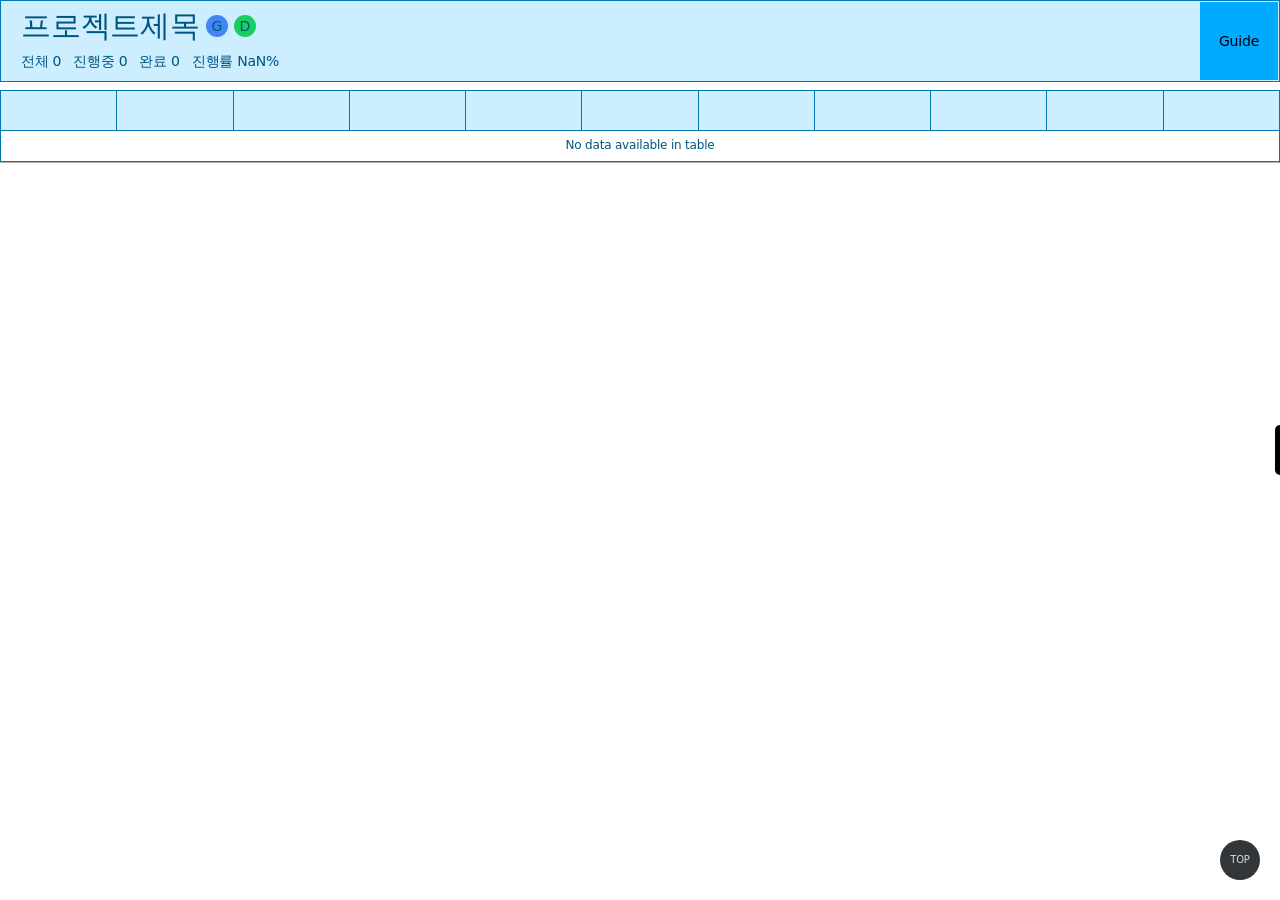
<file: guide/cl.html>
<!DOCTYPE html>
<html lang="ko" class="cl-default">

<head>
  <meta name="viewport" content="width=device-width, initial-scale=1.0, maximum-scale=1.0, minimum-scale=1.0, user-scalable=no, viewport-fit=cover" />
  <meta http-equiv="X-UA-Compatible" content="IE=Edge" />
  <meta charset="utf-8" />
  <title>코딩리스트</title>
  <meta name="keywords" content="" />
  <meta name="description" content="" />
  <meta property="og:title" content="" />
  <meta property="og:url" content="" />
  <meta property="og:image" content="" />
  <meta property="og:description" content="" />
  <link rel="shortcut icon" type="image/x-icon" href="/favicon.ico" />
  <link href="assets/styles/codinglist.css" type="text/css" rel="stylesheet" />
</head>

<body id="cl-content-top">
  <!-- <input id="sql" type="text" value="select *"/>
    <input id="go" type="button" value="Query"/> -->
  <div class="cl-info-area">
    <h1 class="project-tit">
      프로젝트제목
      <a href="스크립트로링크삽입" class="cp-google-link" target="_blank" title="Google Sheet"> G </a>
      <a href="http://uxdev.etribe.co.kr/uxdevLinkFolder/cl.html" class="cp-uxdev-link" target="_blank" title="UX-DEV"> D </a>
    </h1>
    <div class="cl-info-group">
      <span class="cl-info">전체</span>
      <span class="cl-info ui-all-number"></span>
      <span class="cl-info">진행중</span>
      <span class="cl-info ui-ing-number"></span>
      <span class="cl-info">완료</span>
      <span class="cl-info ui-end-number"></span>
      <span class="cl-info">진행률</span>
      <span class="cl-info ui-percent-number"></span>
    </div>
    <a href="pages/components/component.html" class="cp-guide">Guide</a>
  </div>

  <!-- s: 테이블 데이터 연동 영역 -->
  <div id="table-container">
    <table id="statistics" class="cl-table-data"></table>
  </div>
  <!-- e: 테이블 데이터 연동 영역 -->

  <!-- s: preview 영역 -->
  <div class="frame-preview">
    <div class="frame-wrap">
      <div class="frame-head">
        <a class="frame-page" href="#none" target="_blank"></a>
        <div class="frame-sort">
          <select>
            <option value="375*629">iPhone 12 Mini</option>
            <option value="375*667" selected>iPhone 6/7/8</option>
            <option value="414*736">iPhone 6/7/8 Plus</option>
            <option value="375*812">iPhone X</option>
            <option value="360*640">Galaxy S5</option>
          </select>
          <p class="frame-size">375 X 667</p>
        </div>
      </div>
      <div class="frame-inner" style="width: 375px; height: 667px">
        <iframe src="" frameborder="0">미리보기 화면</iframe>
      </div>
    </div>
    <button class="frame-toggle" type="button">
      <span class="hide-txt">창 닫기</span>
    </button>
  </div>
  <!-- e: preview 영역 -->

  <a href="#cl-content-top" class="btn-cl-top">TOP</a>

  <div class="dimm"></div>
  <script src="assets/scripts/codinglist.js"></script>
</body>

</html>
</file>
<file: guide/assets/styles/codinglist.css>
@charset "UTF-8";
/*
Copyright (c) 2021 Kil Hyung-jin, with Reserved Font Name Pretendard.
https://github.com/orioncactus/pretendard

This Font Software is licensed under the SIL Open Font License, Version 1.1.
This license is copied below, and is also available with a FAQ at:
http://scripts.sil.org/OFL
*/
/* [오뮤다] */
@font-face {
  font-family: "omyu_pretty";
  src: url("https://fastly.jsdelivr.net/gh/projectnoonnu/noonfonts_2304-01@1.0/omyu_pretty.woff2") format("woff2");
  font-weight: normal;
  font-style: normal;
}
/* [0] */
@font-face {
  font-family: "Pretendard Variable";
  font-style: normal;
  font-display: swap;
  font-weight: 45 920;
  src: url(../../../assets/fonts/PretendardVariable.subset.0.woff2) format("woff2-variations");
  unicode-range: U+f9ca-fa0b, U+ff03-ff05, U+ff07, U+ff0a-ff0b, U+ff0d-ff19, U+ff1b, U+ff1d, U+ff20-ff5b, U+ff5d, U+ffe0-ffe3, U+ffe5-ffe6;
}
/* [1] */
@font-face {
  font-family: "Pretendard Variable";
  font-style: normal;
  font-display: swap;
  font-weight: 45 920;
  src: url(../../../assets/fonts/PretendardVariable.subset.1.woff2) format("woff2-variations");
  unicode-range: U+d723-d728, U+d72a-d733, U+d735-d748, U+d74a-d74f, U+d752-d753, U+d755-d757, U+d75a-d75f, U+d762-d764, U+d766-d768, U+d76a-d76b, U+d76d-d76f, U+d771-d787, U+d789-d78b, U+d78d-d78f, U+d791-d797, U+d79a, U+d79c, U+d79e-d7a3, U+f900-f909, U+f90b-f92e;
}
/* [2] */
@font-face {
  font-family: "Pretendard Variable";
  font-style: normal;
  font-display: swap;
  font-weight: 45 920;
  src: url(../../../assets/fonts/PretendardVariable.subset.2.woff2) format("woff2-variations");
  unicode-range: U+d679-d68b, U+d68e-d69e, U+d6a0, U+d6a2-d6a7, U+d6a9-d6c3, U+d6c6-d6c7, U+d6c9-d6cb, U+d6cd-d6d3, U+d6d5-d6d6, U+d6d8-d6e3, U+d6e5-d6e7, U+d6e9-d6fb, U+d6fd-d717, U+d719-d71f, U+d721-d722;
}
/* [3] */
@font-face {
  font-family: "Pretendard Variable";
  font-style: normal;
  font-display: swap;
  font-weight: 45 920;
  src: url(../../../assets/fonts/PretendardVariable.subset.3.woff2) format("woff2-variations");
  unicode-range: U+d5bc-d5c7, U+d5ca-d5cb, U+d5cd-d5cf, U+d5d1-d5d7, U+d5d9-d5da, U+d5dc, U+d5de-d5e3, U+d5e6-d5e7, U+d5e9-d5eb, U+d5ed-d5f6, U+d5f8, U+d5fa-d5ff, U+d602-d603, U+d605-d607, U+d609-d60f, U+d612-d613, U+d616-d61b, U+d61d-d637, U+d63a-d63b, U+d63d-d63f, U+d641-d647, U+d64a-d64c, U+d64e-d653, U+d656-d657, U+d659-d65b, U+d65d-d666, U+d668, U+d66a-d678;
}
/* [4] */
@font-face {
  font-family: "Pretendard Variable";
  font-style: normal;
  font-display: swap;
  font-weight: 45 920;
  src: url(../../../assets/fonts/PretendardVariable.subset.4.woff2) format("woff2-variations");
  unicode-range: U+d507, U+d509-d50b, U+d50d-d513, U+d515-d53b, U+d53e-d53f, U+d541-d543, U+d545-d54c, U+d54e, U+d550, U+d552-d557, U+d55a-d55b, U+d55d-d55f, U+d561-d564, U+d566-d567, U+d56a, U+d56c, U+d56e-d573, U+d576-d577, U+d579-d583, U+d585-d586, U+d58a-d5a4, U+d5a6-d5bb;
}
/* [5] */
@font-face {
  font-family: "Pretendard Variable";
  font-style: normal;
  font-display: swap;
  font-weight: 45 920;
  src: url(../../../assets/fonts/PretendardVariable.subset.5.woff2) format("woff2-variations");
  unicode-range: U+d464-d477, U+d47a-d47b, U+d47d-d47f, U+d481-d487, U+d489-d48a, U+d48c, U+d48e-d4e7, U+d4e9-d503, U+d505-d506;
}
/* [6] */
@font-face {
  font-family: "Pretendard Variable";
  font-style: normal;
  font-display: swap;
  font-weight: 45 920;
  src: url(../../../assets/fonts/PretendardVariable.subset.6.woff2) format("woff2-variations");
  unicode-range: U+d3bf-d3c7, U+d3ca-d3cf, U+d3d1-d3eb, U+d3ee-d3ef, U+d3f1-d3f3, U+d3f5-d3fb, U+d3fd-d400, U+d402-d45b, U+d45d-d463;
}
/* [7] */
@font-face {
  font-family: "Pretendard Variable";
  font-style: normal;
  font-display: swap;
  font-weight: 45 920;
  src: url(../../../assets/fonts/PretendardVariable.subset.7.woff2) format("woff2-variations");
  unicode-range: U+d2ff, U+d302-d304, U+d306-d30b, U+d30f, U+d311-d313, U+d315-d31b, U+d31e, U+d322-d324, U+d326-d327, U+d32a-d32b, U+d32d-d32f, U+d331-d337, U+d339-d33c, U+d33e-d37b, U+d37e-d37f, U+d381-d383, U+d385-d38b, U+d38e-d390, U+d392-d397, U+d39a-d39b, U+d39d-d39f, U+d3a1-d3a7, U+d3a9-d3aa, U+d3ac, U+d3ae-d3b3, U+d3b5-d3b7, U+d3b9-d3bb, U+d3bd-d3be;
}
/* [8] */
@font-face {
  font-family: "Pretendard Variable";
  font-style: normal;
  font-display: swap;
  font-weight: 45 920;
  src: url(../../../assets/fonts/PretendardVariable.subset.8.woff2) format("woff2-variations");
  unicode-range: U+d257-d27f, U+d281-d29b, U+d29d-d29f, U+d2a1-d2ab, U+d2ad-d2b7, U+d2ba-d2bb, U+d2bd-d2bf, U+d2c1-d2c7, U+d2c9-d2ef, U+d2f2-d2f3, U+d2f5-d2f7, U+d2f9-d2fe;
}
/* [9] */
@font-face {
  font-family: "Pretendard Variable";
  font-style: normal;
  font-display: swap;
  font-weight: 45 920;
  src: url(../../../assets/fonts/PretendardVariable.subset.9.woff2) format("woff2-variations");
  unicode-range: U+d1b4, U+d1b6-d1f3, U+d1f5-d22b, U+d22e-d22f, U+d231-d233, U+d235-d23b, U+d23d-d240, U+d242-d256;
}
/* [10] */
@font-face {
  font-family: "Pretendard Variable";
  font-style: normal;
  font-display: swap;
  font-weight: 45 920;
  src: url(../../../assets/fonts/PretendardVariable.subset.10.woff2) format("woff2-variations");
  unicode-range: U+d105-d12f, U+d132-d133, U+d135-d137, U+d139-d13f, U+d141-d142, U+d144, U+d146-d14b, U+d14e-d14f, U+d151-d153, U+d155-d15b, U+d15e-d187, U+d189-d19f, U+d1a2-d1a3, U+d1a5-d1a7, U+d1a9-d1af, U+d1b2-d1b3;
}
/* [11] */
@font-face {
  font-family: "Pretendard Variable";
  font-style: normal;
  font-display: swap;
  font-weight: 45 920;
  src: url(../../../assets/fonts/PretendardVariable.subset.11.woff2) format("woff2-variations");
  unicode-range: U+d04b-d04f, U+d051-d057, U+d059-d06b, U+d06d-d06f, U+d071-d073, U+d075-d07b, U+d07e-d0a3, U+d0a6-d0a7, U+d0a9-d0ab, U+d0ad-d0b3, U+d0b6, U+d0b8, U+d0ba-d0bf, U+d0c2-d0c3, U+d0c5-d0c7, U+d0c9-d0cf, U+d0d2, U+d0d6-d0db, U+d0de-d0df, U+d0e1-d0e3, U+d0e5-d0eb, U+d0ee-d0f0, U+d0f2-d104;
}
/* [12] */
@font-face {
  font-family: "Pretendard Variable";
  font-style: normal;
  font-display: swap;
  font-weight: 45 920;
  src: url(../../../assets/fonts/PretendardVariable.subset.12.woff2) format("woff2-variations");
  unicode-range: U+cfa2-cfc3, U+cfc5-cfdf, U+cfe2-cfe3, U+cfe5-cfe7, U+cfe9-cff4, U+cff6-cffb, U+cffd-cfff, U+d001-d003, U+d005-d017, U+d019-d033, U+d036-d037, U+d039-d03b, U+d03d-d04a;
}
/* [13] */
@font-face {
  font-family: "Pretendard Variable";
  font-style: normal;
  font-display: swap;
  font-weight: 45 920;
  src: url(../../../assets/fonts/PretendardVariable.subset.13.woff2) format("woff2-variations");
  unicode-range: U+cef0-cef3, U+cef6, U+cef9-ceff, U+cf01-cf03, U+cf05-cf07, U+cf09-cf0f, U+cf11-cf12, U+cf14-cf1b, U+cf1d-cf1f, U+cf21-cf2f, U+cf31-cf53, U+cf56-cf57, U+cf59-cf5b, U+cf5d-cf63, U+cf66, U+cf68, U+cf6a-cf6f, U+cf71-cf84, U+cf86-cf8b, U+cf8d-cfa1;
}
/* [14] */
@font-face {
  font-family: "Pretendard Variable";
  font-style: normal;
  font-display: swap;
  font-weight: 45 920;
  src: url(../../../assets/fonts/PretendardVariable.subset.14.woff2) format("woff2-variations");
  unicode-range: U+ce3c-ce57, U+ce5a-ce5b, U+ce5d-ce5f, U+ce61-ce67, U+ce6a, U+ce6c, U+ce6e-ce73, U+ce76-ce77, U+ce79-ce7b, U+ce7d-ce83, U+ce85-ce88, U+ce8a-ce8f, U+ce91-ce93, U+ce95-ce97, U+ce99-ce9f, U+cea2, U+cea4-ceab, U+cead-cee3, U+cee6-cee7, U+cee9-ceeb, U+ceed-ceef;
}
/* [15] */
@font-face {
  font-family: "Pretendard Variable";
  font-style: normal;
  font-display: swap;
  font-weight: 45 920;
  src: url(../../../assets/fonts/PretendardVariable.subset.15.woff2) format("woff2-variations");
  unicode-range: U+cd92-cd93, U+cd96-cd97, U+cd99-cd9b, U+cd9d-cda3, U+cda6-cda8, U+cdaa-cdaf, U+cdb1-cdc3, U+cdc5-cdcb, U+cdcd-cde7, U+cde9-ce03, U+ce05-ce1f, U+ce22-ce34, U+ce36-ce3b;
}
/* [16] */
@font-face {
  font-family: "Pretendard Variable";
  font-style: normal;
  font-display: swap;
  font-weight: 45 920;
  src: url(../../../assets/fonts/PretendardVariable.subset.16.woff2) format("woff2-variations");
  unicode-range: U+ccef-cd07, U+cd0a-cd0b, U+cd0d-cd1a, U+cd1c, U+cd1e-cd2b, U+cd2d-cd5b, U+cd5d-cd77, U+cd79-cd91;
}
/* [17] */
@font-face {
  font-family: "Pretendard Variable";
  font-style: normal;
  font-display: swap;
  font-weight: 45 920;
  src: url(../../../assets/fonts/PretendardVariable.subset.17.woff2) format("woff2-variations");
  unicode-range: U+cc3f-cc43, U+cc46-cc47, U+cc49-cc4b, U+cc4d-cc53, U+cc55-cc58, U+cc5a-cc5f, U+cc61-cc97, U+cc9a-cc9b, U+cc9d-cc9f, U+cca1-cca7, U+ccaa, U+ccac, U+ccae-ccb3, U+ccb6-ccb7, U+ccb9-ccbb, U+ccbd-cccf, U+ccd1-cce3, U+cce5-ccee;
}
/* [18] */
@font-face {
  font-family: "Pretendard Variable";
  font-style: normal;
  font-display: swap;
  font-weight: 45 920;
  src: url(../../../assets/fonts/PretendardVariable.subset.18.woff2) format("woff2-variations");
  unicode-range: U+cb91-cbd3, U+cbd5-cbe3, U+cbe5-cc0b, U+cc0e-cc0f, U+cc11-cc13, U+cc15-cc1b, U+cc1d-cc20, U+cc23-cc27, U+cc2a-cc2b, U+cc2d, U+cc2f, U+cc31-cc37, U+cc3a, U+cc3c;
}
/* [19] */
@font-face {
  font-family: "Pretendard Variable";
  font-style: normal;
  font-display: swap;
  font-weight: 45 920;
  src: url(../../../assets/fonts/PretendardVariable.subset.19.woff2) format("woff2-variations");
  unicode-range: U+caf4-cb47, U+cb4a-cb90;
}
/* [20] */
@font-face {
  font-family: "Pretendard Variable";
  font-style: normal;
  font-display: swap;
  font-weight: 45 920;
  src: url(../../../assets/fonts/PretendardVariable.subset.20.woff2) format("woff2-variations");
  unicode-range: U+ca4a-ca4b, U+ca4e-ca4f, U+ca51-ca53, U+ca55-ca5b, U+ca5d-ca60, U+ca62-ca83, U+ca85-cabb, U+cabe-cabf, U+cac1-cac3, U+cac5-cacb, U+cacd-cad0, U+cad2, U+cad4-cad8, U+cada-caf3;
}
/* [21] */
@font-face {
  font-family: "Pretendard Variable";
  font-style: normal;
  font-display: swap;
  font-weight: 45 920;
  src: url(../../../assets/fonts/PretendardVariable.subset.21.woff2) format("woff2-variations");
  unicode-range: U+c996-c997, U+c99a-c99c, U+c99e-c9bf, U+c9c2-c9c3, U+c9c5-c9c7, U+c9c9-c9cf, U+c9d2, U+c9d4, U+c9d7-c9d8, U+c9db, U+c9de-c9df, U+c9e1-c9e3, U+c9e5-c9e6, U+c9e8-c9eb, U+c9ee-c9f0, U+c9f2-c9f7, U+c9f9-ca0b, U+ca0d-ca28, U+ca2a-ca49;
}
/* [22] */
@font-face {
  font-family: "Pretendard Variable";
  font-style: normal;
  font-display: swap;
  font-weight: 45 920;
  src: url(../../../assets/fonts/PretendardVariable.subset.22.woff2) format("woff2-variations");
  unicode-range: U+c8e9-c8f4, U+c8f6-c8fb, U+c8fe-c8ff, U+c901-c903, U+c905-c90b, U+c90e-c910, U+c912-c917, U+c919-c92b, U+c92d-c94f, U+c951-c953, U+c955-c96b, U+c96d-c973, U+c975-c987, U+c98a-c98b, U+c98d-c98f, U+c991-c995;
}
/* [23] */
@font-face {
  font-family: "Pretendard Variable";
  font-style: normal;
  font-display: swap;
  font-weight: 45 920;
  src: url(../../../assets/fonts/PretendardVariable.subset.23.woff2) format("woff2-variations");
  unicode-range: U+c841-c84b, U+c84d-c86f, U+c872-c873, U+c875-c877, U+c879-c87f, U+c882-c884, U+c887-c88a, U+c88d-c8c3, U+c8c5-c8df, U+c8e1-c8e8;
}
/* [24] */
@font-face {
  font-family: "Pretendard Variable";
  font-style: normal;
  font-display: swap;
  font-weight: 45 920;
  src: url(../../../assets/fonts/PretendardVariable.subset.24.woff2) format("woff2-variations");
  unicode-range: U+c779-c77b, U+c77e-c782, U+c786, U+c78b, U+c78d, U+c78f, U+c792-c793, U+c795, U+c797, U+c799-c79f, U+c7a2, U+c7a7-c7ab, U+c7ae-c7bb, U+c7bd-c7c0, U+c7c2-c7c7, U+c7c9-c7dc, U+c7de-c7ff, U+c802-c803, U+c805-c807, U+c809, U+c80b-c80f, U+c812, U+c814, U+c817-c81b, U+c81e-c81f, U+c821-c823, U+c825-c82e, U+c830-c837, U+c839-c83b, U+c83d-c840;
}
/* [25] */
@font-face {
  font-family: "Pretendard Variable";
  font-style: normal;
  font-display: swap;
  font-weight: 45 920;
  src: url(../../../assets/fonts/PretendardVariable.subset.25.woff2) format("woff2-variations");
  unicode-range: U+c6bb-c6bf, U+c6c2, U+c6c4, U+c6c6-c6cb, U+c6ce-c6cf, U+c6d1-c6d3, U+c6d5-c6db, U+c6dd-c6df, U+c6e1-c6e7, U+c6e9-c6eb, U+c6ed-c6ef, U+c6f1-c6f8, U+c6fa-c703, U+c705-c707, U+c709-c70b, U+c70d-c716, U+c718, U+c71a-c71f, U+c722-c723, U+c725-c727, U+c729-c734, U+c736-c73b, U+c73e-c73f, U+c741-c743, U+c745-c74b, U+c74e-c750, U+c752-c757, U+c759-c773, U+c776-c777;
}
/* [26] */
@font-face {
  font-family: "Pretendard Variable";
  font-style: normal;
  font-display: swap;
  font-weight: 45 920;
  src: url(../../../assets/fonts/PretendardVariable.subset.26.woff2) format("woff2-variations");
  unicode-range: U+c5f5-c5fb, U+c5fe, U+c602-c605, U+c607, U+c609-c60f, U+c611-c61a, U+c61c-c623, U+c626-c627, U+c629-c62b, U+c62d, U+c62f-c632, U+c636, U+c638, U+c63a-c63f, U+c642-c643, U+c645-c647, U+c649-c652, U+c656-c65b, U+c65d-c65f, U+c661-c663, U+c665-c677, U+c679-c67b, U+c67d-c693, U+c696-c697, U+c699-c69b, U+c69d-c6a3, U+c6a6, U+c6a8, U+c6aa-c6af, U+c6b2-c6b3, U+c6b5-c6b7, U+c6b9-c6ba;
}
/* [27] */
@font-face {
  font-family: "Pretendard Variable";
  font-style: normal;
  font-display: swap;
  font-weight: 45 920;
  src: url(../../../assets/fonts/PretendardVariable.subset.27.woff2) format("woff2-variations");
  unicode-range: U+c517-c527, U+c52a-c52b, U+c52d-c52f, U+c531-c538, U+c53a, U+c53c, U+c53e-c543, U+c546-c547, U+c54b, U+c54d-c552, U+c556, U+c55a-c55b, U+c55d, U+c55f, U+c562-c563, U+c565-c567, U+c569-c56f, U+c572, U+c574, U+c576-c57b, U+c57e-c57f, U+c581-c583, U+c585-c586, U+c588-c58b, U+c58e, U+c590, U+c592-c596, U+c599-c5b3, U+c5b6-c5b7, U+c5ba, U+c5be-c5c3, U+c5ca-c5cb, U+c5cd, U+c5cf, U+c5d2-c5d3, U+c5d5-c5d7, U+c5d9-c5df, U+c5e1-c5e2, U+c5e4, U+c5e6-c5eb, U+c5ef, U+c5f1-c5f3;
}
/* [28] */
@font-face {
  font-family: "Pretendard Variable";
  font-style: normal;
  font-display: swap;
  font-weight: 45 920;
  src: url(../../../assets/fonts/PretendardVariable.subset.28.woff2) format("woff2-variations");
  unicode-range: U+c475-c4ef, U+c4f2-c4f3, U+c4f5-c4f7, U+c4f9-c4ff, U+c502-c50b, U+c50d-c516;
}
/* [29] */
@font-face {
  font-family: "Pretendard Variable";
  font-style: normal;
  font-display: swap;
  font-weight: 45 920;
  src: url(../../../assets/fonts/PretendardVariable.subset.29.woff2) format("woff2-variations");
  unicode-range: U+c3d0-c3d7, U+c3da-c3db, U+c3dd-c3de, U+c3e1-c3ec, U+c3ee-c3f3, U+c3f5-c42b, U+c42d-c463, U+c466-c474;
}
/* [30] */
@font-face {
  font-family: "Pretendard Variable";
  font-style: normal;
  font-display: swap;
  font-weight: 45 920;
  src: url(../../../assets/fonts/PretendardVariable.subset.30.woff2) format("woff2-variations");
  unicode-range: U+c32b-c367, U+c36a-c36b, U+c36d-c36f, U+c371-c377, U+c37a-c37b, U+c37e-c383, U+c385-c387, U+c389-c3cf;
}
/* [31] */
@font-face {
  font-family: "Pretendard Variable";
  font-style: normal;
  font-display: swap;
  font-weight: 45 920;
  src: url(../../../assets/fonts/PretendardVariable.subset.31.woff2) format("woff2-variations");
  unicode-range: U+c26a-c26b, U+c26d-c26f, U+c271-c273, U+c275-c27b, U+c27e-c287, U+c289-c28f, U+c291-c297, U+c299-c29a, U+c29c-c2a3, U+c2a5-c2a7, U+c2a9-c2ab, U+c2ad-c2b3, U+c2b6, U+c2b8, U+c2ba-c2bb, U+c2bd-c2db, U+c2de-c2df, U+c2e1-c2e2, U+c2e5-c2ea, U+c2ee, U+c2f0, U+c2f2-c2f5, U+c2f7, U+c2fa-c2fb, U+c2fd-c2ff, U+c301-c307, U+c309-c30c, U+c30e-c312, U+c315-c323, U+c325-c328, U+c32a;
}
/* [32] */
@font-face {
  font-family: "Pretendard Variable";
  font-style: normal;
  font-display: swap;
  font-weight: 45 920;
  src: url(../../../assets/fonts/PretendardVariable.subset.32.woff2) format("woff2-variations");
  unicode-range: U+c1bc-c1c3, U+c1c5-c1df, U+c1e1-c1fb, U+c1fd-c203, U+c205-c20c, U+c20e, U+c210-c217, U+c21a-c21b, U+c21d-c21e, U+c221-c227, U+c229-c22a, U+c22c, U+c22e, U+c230, U+c233-c24f, U+c251-c257, U+c259-c269;
}
/* [33] */
@font-face {
  font-family: "Pretendard Variable";
  font-style: normal;
  font-display: swap;
  font-weight: 45 920;
  src: url(../../../assets/fonts/PretendardVariable.subset.33.woff2) format("woff2-variations");
  unicode-range: U+c101-c11b, U+c11f, U+c121-c123, U+c125-c12b, U+c12e, U+c132-c137, U+c13a-c13b, U+c13d-c13f, U+c141-c147, U+c14a, U+c14c-c153, U+c155-c157, U+c159-c15b, U+c15d-c166, U+c169-c16f, U+c171-c177, U+c179-c18b, U+c18e-c18f, U+c191-c193, U+c195-c19b, U+c19d-c19e, U+c1a0, U+c1a2-c1a4, U+c1a6-c1bb;
}
/* [34] */
@font-face {
  font-family: "Pretendard Variable";
  font-style: normal;
  font-display: swap;
  font-weight: 45 920;
  src: url(../../../assets/fonts/PretendardVariable.subset.34.woff2) format("woff2-variations");
  unicode-range: U+c049-c057, U+c059-c05b, U+c05d-c05f, U+c061-c067, U+c069-c08f, U+c091-c0ab, U+c0ae-c0af, U+c0b1-c0b3, U+c0b5, U+c0b7-c0bb, U+c0be, U+c0c2-c0c7, U+c0ca-c0cb, U+c0cd-c0cf, U+c0d1-c0d7, U+c0d9-c0da, U+c0dc, U+c0de-c0e3, U+c0e5-c0eb, U+c0ed-c0f3, U+c0f6, U+c0f8, U+c0fa-c0ff;
}
/* [35] */
@font-face {
  font-family: "Pretendard Variable";
  font-style: normal;
  font-display: swap;
  font-weight: 45 920;
  src: url(../../../assets/fonts/PretendardVariable.subset.35.woff2) format("woff2-variations");
  unicode-range: U+bfa7-bfaf, U+bfb1-bfc4, U+bfc6-bfcb, U+bfce-bfcf, U+bfd1-bfd3, U+bfd5-bfdb, U+bfdd-c048;
}
/* [36] */
@font-face {
  font-family: "Pretendard Variable";
  font-style: normal;
  font-display: swap;
  font-weight: 45 920;
  src: url(../../../assets/fonts/PretendardVariable.subset.36.woff2) format("woff2-variations");
  unicode-range: U+bf07, U+bf09-bf3f, U+bf41-bf4f, U+bf52-bf54, U+bf56-bfa6;
}
/* [37] */
@font-face {
  font-family: "Pretendard Variable";
  font-style: normal;
  font-display: swap;
  font-weight: 45 920;
  src: url(../../../assets/fonts/PretendardVariable.subset.37.woff2) format("woff2-variations");
  unicode-range: U+be56, U+be58, U+be5c-be5f, U+be62-be63, U+be65-be67, U+be69-be74, U+be76-be7b, U+be7e-be7f, U+be81-be8e, U+be90, U+be92-bea7, U+bea9-becf, U+bed2-bed3, U+bed5-bed6, U+bed9-bee3, U+bee6-bf06;
}
/* [38] */
@font-face {
  font-family: "Pretendard Variable";
  font-style: normal;
  font-display: swap;
  font-weight: 45 920;
  src: url(../../../assets/fonts/PretendardVariable.subset.38.woff2) format("woff2-variations");
  unicode-range: U+bdb0-bdd3, U+bdd5-bdef, U+bdf1-be0b, U+be0d-be0f, U+be11-be13, U+be15-be43, U+be46-be47, U+be49-be4b, U+be4d-be53;
}
/* [39] */
@font-face {
  font-family: "Pretendard Variable";
  font-style: normal;
  font-display: swap;
  font-weight: 45 920;
  src: url(../../../assets/fonts/PretendardVariable.subset.39.woff2) format("woff2-variations");
  unicode-range: U+bd03, U+bd06, U+bd08, U+bd0a-bd0f, U+bd11-bd22, U+bd25-bd47, U+bd49-bd58, U+bd5a-bd7f, U+bd82-bd83, U+bd85-bd87, U+bd8a-bd8f, U+bd91-bd92, U+bd94, U+bd96-bd98, U+bd9a-bdaf;
}
/* [40] */
@font-face {
  font-family: "Pretendard Variable";
  font-style: normal;
  font-display: swap;
  font-weight: 45 920;
  src: url(../../../assets/fonts/PretendardVariable.subset.40.woff2) format("woff2-variations");
  unicode-range: U+bc4e-bc83, U+bc86-bc87, U+bc89-bc8b, U+bc8d-bc93, U+bc96, U+bc98, U+bc9b-bc9f, U+bca2-bca3, U+bca5-bca7, U+bca9-bcb2, U+bcb4-bcbb, U+bcbe-bcbf, U+bcc1-bcc3, U+bcc5-bccc, U+bcce-bcd0, U+bcd2-bcd4, U+bcd6-bcf3, U+bcf7, U+bcf9-bcfb, U+bcfd-bd02;
}
/* [41] */
@font-face {
  font-family: "Pretendard Variable";
  font-style: normal;
  font-display: swap;
  font-weight: 45 920;
  src: url(../../../assets/fonts/PretendardVariable.subset.41.woff2) format("woff2-variations");
  unicode-range: U+bb90-bba3, U+bba5-bbab, U+bbad-bbbf, U+bbc1-bbf7, U+bbfa-bbfb, U+bbfd-bbfe, U+bc01-bc07, U+bc09-bc0a, U+bc0e, U+bc10, U+bc12-bc13, U+bc17, U+bc19-bc1a, U+bc1e, U+bc20-bc23, U+bc26, U+bc28, U+bc2a-bc2c, U+bc2e-bc2f, U+bc32-bc33, U+bc35-bc37, U+bc39-bc3f, U+bc41-bc42, U+bc44, U+bc46-bc48, U+bc4a-bc4d;
}
/* [42] */
@font-face {
  font-family: "Pretendard Variable";
  font-style: normal;
  font-display: swap;
  font-weight: 45 920;
  src: url(../../../assets/fonts/PretendardVariable.subset.42.woff2) format("woff2-variations");
  unicode-range: U+bae6-bafb, U+bafd-bb17, U+bb19-bb33, U+bb37, U+bb39-bb3a, U+bb3d-bb43, U+bb45-bb46, U+bb48, U+bb4a-bb4f, U+bb51-bb53, U+bb55-bb57, U+bb59-bb62, U+bb64-bb8f;
}
/* [43] */
@font-face {
  font-family: "Pretendard Variable";
  font-style: normal;
  font-display: swap;
  font-weight: 45 920;
  src: url(../../../assets/fonts/PretendardVariable.subset.43.woff2) format("woff2-variations");
  unicode-range: U+ba30-ba37, U+ba3a-ba3b, U+ba3d-ba3f, U+ba41-ba47, U+ba49-ba4a, U+ba4c, U+ba4e-ba53, U+ba56-ba57, U+ba59-ba5b, U+ba5d-ba63, U+ba65-ba66, U+ba68-ba6f, U+ba71-ba73, U+ba75-ba77, U+ba79-ba84, U+ba86, U+ba88-baa7, U+baaa, U+baad-baaf, U+bab1-bab7, U+baba, U+babc, U+babe-bae5;
}
/* [44] */
@font-face {
  font-family: "Pretendard Variable";
  font-style: normal;
  font-display: swap;
  font-weight: 45 920;
  src: url(../../../assets/fonts/PretendardVariable.subset.44.woff2) format("woff2-variations");
  unicode-range: U+b96e-b973, U+b976-b977, U+b979-b97b, U+b97d-b983, U+b986, U+b988, U+b98a-b98d, U+b98f-b9ab, U+b9ae-b9af, U+b9b1-b9b3, U+b9b5-b9bb, U+b9be, U+b9c0, U+b9c2-b9c7, U+b9ca-b9cb, U+b9cd, U+b9d2-b9d7, U+b9da, U+b9dc, U+b9df-b9e0, U+b9e2, U+b9e6-b9e7, U+b9e9-b9f3, U+b9f6, U+b9f8, U+b9fb-ba2f;
}
/* [45] */
@font-face {
  font-family: "Pretendard Variable";
  font-style: normal;
  font-display: swap;
  font-weight: 45 920;
  src: url(../../../assets/fonts/PretendardVariable.subset.45.woff2) format("woff2-variations");
  unicode-range: U+b8bf-b8cb, U+b8cd-b8e0, U+b8e2-b8e7, U+b8ea-b8eb, U+b8ed-b8ef, U+b8f1-b8f7, U+b8fa, U+b8fc, U+b8fe-b903, U+b905-b917, U+b919-b91f, U+b921-b93b, U+b93d-b957, U+b95a-b95b, U+b95d-b95f, U+b961-b967, U+b969-b96c;
}
/* [46] */
@font-face {
  font-family: "Pretendard Variable";
  font-style: normal;
  font-display: swap;
  font-weight: 45 920;
  src: url(../../../assets/fonts/PretendardVariable.subset.46.woff2) format("woff2-variations");
  unicode-range: U+b80d-b80f, U+b811-b817, U+b81a, U+b81c-b823, U+b826-b827, U+b829-b82b, U+b82d-b833, U+b836, U+b83a-b83f, U+b841-b85b, U+b85e-b85f, U+b861-b863, U+b865-b86b, U+b86e, U+b870, U+b872-b8af, U+b8b1-b8be;
}
/* [47] */
@font-face {
  font-family: "Pretendard Variable";
  font-style: normal;
  font-display: swap;
  font-weight: 45 920;
  src: url(../../../assets/fonts/PretendardVariable.subset.47.woff2) format("woff2-variations");
  unicode-range: U+b74d-b75f, U+b761-b763, U+b765-b774, U+b776-b77b, U+b77e-b77f, U+b781-b783, U+b785-b78b, U+b78e, U+b792-b796, U+b79a-b79b, U+b79d-b7a7, U+b7aa, U+b7ae-b7b3, U+b7b6-b7c8, U+b7ca-b7eb, U+b7ee-b7ef, U+b7f1-b7f3, U+b7f5-b7fb, U+b7fe, U+b802-b806, U+b80a-b80b;
}
/* [48] */
@font-face {
  font-family: "Pretendard Variable";
  font-style: normal;
  font-display: swap;
  font-weight: 45 920;
  src: url(../../../assets/fonts/PretendardVariable.subset.48.woff2) format("woff2-variations");
  unicode-range: U+b6a7-b6aa, U+b6ac-b6b0, U+b6b2-b6ef, U+b6f1-b727, U+b72a-b72b, U+b72d-b72e, U+b731-b737, U+b739-b73a, U+b73c-b743, U+b745-b74c;
}
/* [49] */
@font-face {
  font-family: "Pretendard Variable";
  font-style: normal;
  font-display: swap;
  font-weight: 45 920;
  src: url(../../../assets/fonts/PretendardVariable.subset.49.woff2) format("woff2-variations");
  unicode-range: U+b605-b60f, U+b612-b617, U+b619-b624, U+b626-b69b, U+b69e-b6a3, U+b6a5-b6a6;
}
/* [50] */
@font-face {
  font-family: "Pretendard Variable";
  font-style: normal;
  font-display: swap;
  font-weight: 45 920;
  src: url(../../../assets/fonts/PretendardVariable.subset.50.woff2) format("woff2-variations");
  unicode-range: U+b55f, U+b562-b583, U+b585-b59f, U+b5a2-b5a3, U+b5a5-b5a7, U+b5a9-b5b2, U+b5b5-b5ba, U+b5bd-b604;
}
/* [51] */
@font-face {
  font-family: "Pretendard Variable";
  font-style: normal;
  font-display: swap;
  font-weight: 45 920;
  src: url(../../../assets/fonts/PretendardVariable.subset.51.woff2) format("woff2-variations");
  unicode-range: U+b4a5-b4b6, U+b4b8-b4bf, U+b4c1-b4c7, U+b4c9-b4db, U+b4de-b4df, U+b4e1-b4e2, U+b4e5-b4eb, U+b4ee, U+b4f0, U+b4f2-b513, U+b516-b517, U+b519-b51a, U+b51d-b523, U+b526, U+b528, U+b52b-b52f, U+b532-b533, U+b535-b537, U+b539-b53f, U+b541-b544, U+b546-b54b, U+b54d-b54f, U+b551-b55b, U+b55d-b55e;
}
/* [52] */
@font-face {
  font-family: "Pretendard Variable";
  font-style: normal;
  font-display: swap;
  font-weight: 45 920;
  src: url(../../../assets/fonts/PretendardVariable.subset.52.woff2) format("woff2-variations");
  unicode-range: U+b3f8-b3fb, U+b3fd-b40f, U+b411-b417, U+b419-b41b, U+b41d-b41f, U+b421-b427, U+b42a-b42b, U+b42d-b44f, U+b452-b453, U+b455-b457, U+b459-b45f, U+b462-b464, U+b466-b46b, U+b46d-b47f, U+b481-b4a3;
}
/* [53] */
@font-face {
  font-family: "Pretendard Variable";
  font-style: normal;
  font-display: swap;
  font-weight: 45 920;
  src: url(../../../assets/fonts/PretendardVariable.subset.53.woff2) format("woff2-variations");
  unicode-range: U+b342-b353, U+b356-b357, U+b359-b35b, U+b35d-b35e, U+b360-b363, U+b366, U+b368, U+b36a-b36d, U+b36f, U+b372-b373, U+b375-b377, U+b379-b37f, U+b381-b382, U+b384, U+b386-b38b, U+b38d-b3c3, U+b3c6-b3c7, U+b3c9-b3ca, U+b3cd-b3d3, U+b3d6, U+b3d8, U+b3da-b3f7;
}
/* [54] */
@font-face {
  font-family: "Pretendard Variable";
  font-style: normal;
  font-display: swap;
  font-weight: 45 920;
  src: url(../../../assets/fonts/PretendardVariable.subset.54.woff2) format("woff2-variations");
  unicode-range: U+b27c-b283, U+b285-b28f, U+b292-b293, U+b295-b297, U+b29a-b29f, U+b2a1-b2a4, U+b2a7-b2a9, U+b2ab, U+b2ad-b2c7, U+b2ca-b2cb, U+b2cd-b2cf, U+b2d1-b2d7, U+b2da, U+b2dc, U+b2de-b2e3, U+b2e7, U+b2e9-b2ea, U+b2ef-b2f3, U+b2f6, U+b2f8, U+b2fa-b2fb, U+b2fd-b2fe, U+b302-b303, U+b305-b307, U+b309-b30f, U+b312, U+b316-b31b, U+b31d-b341;
}
/* [55] */
@font-face {
  font-family: "Pretendard Variable";
  font-style: normal;
  font-display: swap;
  font-weight: 45 920;
  src: url(../../../assets/fonts/PretendardVariable.subset.55.woff2) format("woff2-variations");
  unicode-range: U+b1d6-b1e7, U+b1e9-b1fc, U+b1fe-b203, U+b206-b207, U+b209-b20b, U+b20d-b213, U+b216-b21f, U+b221-b257, U+b259-b273, U+b275-b27b;
}
/* [56] */
@font-face {
  font-family: "Pretendard Variable";
  font-style: normal;
  font-display: swap;
  font-weight: 45 920;
  src: url(../../../assets/fonts/PretendardVariable.subset.56.woff2) format("woff2-variations");
  unicode-range: U+b120-b122, U+b126-b127, U+b129-b12b, U+b12d-b133, U+b136, U+b138, U+b13a-b13f, U+b142-b143, U+b145-b14f, U+b151-b153, U+b156-b157, U+b159-b177, U+b17a-b17b, U+b17d-b17f, U+b181-b187, U+b189-b18c, U+b18e-b191, U+b195-b1a7, U+b1a9-b1cb, U+b1cd-b1d5;
}
/* [57] */
@font-face {
  font-family: "Pretendard Variable";
  font-style: normal;
  font-display: swap;
  font-weight: 45 920;
  src: url(../../../assets/fonts/PretendardVariable.subset.57.woff2) format("woff2-variations");
  unicode-range: U+b05f-b07b, U+b07e-b07f, U+b081-b083, U+b085-b08b, U+b08d-b097, U+b09b, U+b09d-b09f, U+b0a2-b0a7, U+b0aa, U+b0b0, U+b0b2, U+b0b6-b0b7, U+b0b9-b0bb, U+b0bd-b0c3, U+b0c6-b0c7, U+b0ca-b0cf, U+b0d1-b0df, U+b0e1-b0e4, U+b0e6-b107, U+b10a-b10b, U+b10d-b10f, U+b111-b112, U+b114-b117, U+b119-b11a, U+b11c-b11f;
}
/* [58] */
@font-face {
  font-family: "Pretendard Variable";
  font-style: normal;
  font-display: swap;
  font-weight: 45 920;
  src: url(../../../assets/fonts/PretendardVariable.subset.58.woff2) format("woff2-variations");
  unicode-range: U+afac-afb7, U+afba-afbb, U+afbd-afbf, U+afc1-afc6, U+afca-afcc, U+afce-afd3, U+afd5-afe7, U+afe9-afef, U+aff1-b00b, U+b00d-b00f, U+b011-b013, U+b015-b01b, U+b01d-b027, U+b029-b043, U+b045-b047, U+b049, U+b04b, U+b04d-b052, U+b055-b056, U+b058-b05c, U+b05e;
}
/* [59] */
@font-face {
  font-family: "Pretendard Variable";
  font-style: normal;
  font-display: swap;
  font-weight: 45 920;
  src: url(../../../assets/fonts/PretendardVariable.subset.59.woff2) format("woff2-variations");
  unicode-range: U+af03-af07, U+af09-af2b, U+af2e-af33, U+af35-af3b, U+af3e-af40, U+af44-af47, U+af4a-af5c, U+af5e-af63, U+af65-af7f, U+af81-afab;
}
/* [60] */
@font-face {
  font-family: "Pretendard Variable";
  font-style: normal;
  font-display: swap;
  font-weight: 45 920;
  src: url(../../../assets/fonts/PretendardVariable.subset.60.woff2) format("woff2-variations");
  unicode-range: U+ae56-ae5b, U+ae5e-ae60, U+ae62-ae64, U+ae66-ae67, U+ae69-ae6b, U+ae6d-ae83, U+ae85-aebb, U+aebf, U+aec1-aec3, U+aec5-aecb, U+aece, U+aed0, U+aed2-aed7, U+aed9-aef3, U+aef5-af02;
}
/* [61] */
@font-face {
  font-family: "Pretendard Variable";
  font-style: normal;
  font-display: swap;
  font-weight: 45 920;
  src: url(../../../assets/fonts/PretendardVariable.subset.61.woff2) format("woff2-variations");
  unicode-range: U+ad9c-ada3, U+ada5-adbf, U+adc1-adc3, U+adc5-adc7, U+adc9-add2, U+add4-addb, U+addd-addf, U+ade1-ade3, U+ade5-adf7, U+adfa-adfb, U+adfd-adff, U+ae02-ae07, U+ae0a, U+ae0c, U+ae0e-ae13, U+ae15-ae2f, U+ae31-ae33, U+ae35-ae37, U+ae39-ae3f, U+ae42, U+ae44, U+ae46-ae49, U+ae4b, U+ae4f, U+ae51-ae53, U+ae55;
}
/* [62] */
@font-face {
  font-family: "Pretendard Variable";
  font-style: normal;
  font-display: swap;
  font-weight: 45 920;
  src: url(../../../assets/fonts/PretendardVariable.subset.62.woff2) format("woff2-variations");
  unicode-range: U+ace2-ace3, U+ace5-ace6, U+ace9-acef, U+acf2, U+acf4, U+acf7-acfb, U+acfe-acff, U+ad01-ad03, U+ad05-ad0b, U+ad0d-ad10, U+ad12-ad1b, U+ad1d-ad33, U+ad35-ad48, U+ad4a-ad4f, U+ad51-ad6b, U+ad6e-ad6f, U+ad71-ad72, U+ad77-ad7c, U+ad7e, U+ad80, U+ad82-ad87, U+ad89-ad8b, U+ad8d-ad8f, U+ad91-ad9b;
}
/* [63] */
@font-face {
  font-family: "Pretendard Variable";
  font-style: normal;
  font-display: swap;
  font-weight: 45 920;
  src: url(../../../assets/fonts/PretendardVariable.subset.63.woff2) format("woff2-variations");
  unicode-range: U+ac25-ac2c, U+ac2e, U+ac30, U+ac32-ac37, U+ac39-ac3f, U+ac41-ac4c, U+ac4e-ac6f, U+ac72-ac73, U+ac75-ac76, U+ac79-ac7f, U+ac82, U+ac84-ac88, U+ac8a-ac8b, U+ac8d-ac8f, U+ac91-ac93, U+ac95-ac9b, U+ac9d-ac9e, U+aca1-aca7, U+acab, U+acad-acaf, U+acb1-acb7, U+acba-acbb, U+acbe-acc0, U+acc2-acc3, U+acc5-acdf;
}
/* [64] */
@font-face {
  font-family: "Pretendard Variable";
  font-style: normal;
  font-display: swap;
  font-weight: 45 920;
  src: url(../../../assets/fonts/PretendardVariable.subset.64.woff2) format("woff2-variations");
  unicode-range: U+99df, U+99ed, U+99f1, U+99ff, U+9a01, U+9a08, U+9a0e-9a0f, U+9a19, U+9a2b, U+9a30, U+9a36-9a37, U+9a40, U+9a43, U+9a45, U+9a4d, U+9a55, U+9a57, U+9a5a-9a5b, U+9a5f, U+9a62, U+9a65, U+9a69-9a6a, U+9aa8, U+9ab8, U+9ad3, U+9ae5, U+9aee, U+9b1a, U+9b27, U+9b2a, U+9b31, U+9b3c, U+9b41-9b45, U+9b4f, U+9b54, U+9b5a, U+9b6f, U+9b8e, U+9b91, U+9b9f, U+9bab, U+9bae, U+9bc9, U+9bd6, U+9be4, U+9be8, U+9c0d, U+9c10, U+9c12, U+9c15, U+9c25, U+9c32, U+9c3b, U+9c47, U+9c49, U+9c57, U+9ce5, U+9ce7, U+9ce9, U+9cf3-9cf4, U+9cf6, U+9d09, U+9d1b, U+9d26, U+9d28, U+9d3b, U+9d51, U+9d5d, U+9d60-9d61, U+9d6c, U+9d72, U+9da9, U+9daf, U+9db4, U+9dc4, U+9dd7, U+9df2, U+9df8-9dfa, U+9e1a, U+9e1e, U+9e75, U+9e79, U+9e7d, U+9e7f, U+9e92-9e93, U+9e97, U+9e9d, U+9e9f, U+9ea5, U+9eb4-9eb5, U+9ebb, U+9ebe, U+9ec3, U+9ecd-9ece, U+9ed4, U+9ed8, U+9edb-9edc, U+9ede, U+9ee8, U+9ef4, U+9f07-9f08, U+9f0e, U+9f13, U+9f20, U+9f3b, U+9f4a-9f4b, U+9f4e, U+9f52, U+9f5f, U+9f61, U+9f67, U+9f6a, U+9f6c, U+9f77, U+9f8d, U+9f90, U+9f95, U+9f9c, U+ac02-ac03, U+ac05-ac06, U+ac09-ac0f, U+ac17-ac18, U+ac1b, U+ac1e-ac1f, U+ac21-ac23;
}
/* [65] */
@font-face {
  font-family: "Pretendard Variable";
  font-style: normal;
  font-display: swap;
  font-weight: 45 920;
  src: url(../../../assets/fonts/PretendardVariable.subset.65.woff2) format("woff2-variations");
  unicode-range: U+338c-339c, U+339f-33a0, U+33a2-33cb, U+33cf-33d0, U+33d3, U+33d6, U+33d8, U+33db-33dd, U+4e01, U+4e03, U+4e07-4e08, U+4e11, U+4e14-4e15, U+4e18-4e19, U+4e1e, U+4e32, U+4e38-4e39, U+4e42-4e43, U+4e45, U+4e4d-4e4f, U+4e56, U+4e58-4e59, U+4e5d-4e5e, U+4e6b, U+4e6d, U+4e73, U+4e76-4e77, U+4e7e, U+4e82, U+4e86, U+4e88, U+4e8e, U+4e90-4e92, U+4e94-4e95, U+4e98, U+4e9b, U+4e9e, U+4ea1-4ea2, U+4ea4-4ea6, U+4ea8, U+4eab, U+4ead-4eae, U+4eb6, U+4ec0-4ec1, U+4ec4, U+4ec7, U+4ecb, U+4ecd, U+4ed4-4ed5, U+4ed7-4ed9, U+4edd, U+4edf, U+4ee4, U+4ef0, U+4ef2, U+4ef6-4ef7, U+4efb, U+4f01, U+4f09, U+4f0b, U+4f0d-4f11, U+4f2f, U+4f34, U+4f36, U+4f38, U+4f3a, U+4f3c-4f3d;
}
/* [66] */
@font-face {
  font-family: "Pretendard Variable";
  font-style: normal;
  font-display: swap;
  font-weight: 45 920;
  src: url(../../../assets/fonts/PretendardVariable.subset.66.woff2) format("woff2-variations");
  unicode-range: U+3136, U+3138, U+313a-3140, U+3143-3144, U+3150, U+3152, U+3154-3156, U+3158-315b, U+315d-315f, U+3162, U+3164-318c, U+318e, U+3200-321b, U+3231, U+3239, U+3251-325a, U+3260-327b, U+327e-327f, U+328a-3290, U+3294, U+329e, U+32a5, U+3380-3384, U+3388-338b;
}
/* [67] */
@font-face {
  font-family: "Pretendard Variable";
  font-style: normal;
  font-display: swap;
  font-weight: 45 920;
  src: url(../../../assets/fonts/PretendardVariable.subset.67.woff2) format("woff2-variations");
  unicode-range: U+2f7d, U+2f7f-2f8b, U+2f8e-2f90, U+2f92-2f97, U+2f99-2fa0, U+2fa2-2fa3, U+2fa5-2fa9, U+2fac-2fb1, U+2fb3-2fbc, U+2fc1-2fca, U+2fcd-2fd4, U+3003, U+3012-3019, U+301c, U+301e-3020, U+3036, U+3041, U+3043, U+3045, U+3047, U+3049, U+304e, U+3050, U+3052, U+3056, U+305a, U+305c, U+305e, U+3062, U+3065, U+306c, U+3070-307d, U+3080, U+3085, U+3087, U+308e, U+3090-3091, U+30a1, U+30a5, U+30a9, U+30ae, U+30b1-30b2, U+30b4, U+30b6, U+30bc-30be, U+30c2, U+30c5, U+30cc, U+30d2, U+30d4, U+30d8-30dd, U+30e4, U+30e6, U+30e8, U+30ee, U+30f0-30f2, U+30f4-30f6, U+3133, U+3135;
}
/* [68] */
@font-face {
  font-family: "Pretendard Variable";
  font-style: normal;
  font-display: swap;
  font-weight: 45 920;
  src: url(../../../assets/fonts/PretendardVariable.subset.68.woff2) format("woff2-variations");
  unicode-range: U+2541-254b, U+25a4-25a9, U+25b1, U+25b5, U+25b9, U+25bf, U+25c1, U+25c3, U+25c9-25ca, U+25cc, U+25ce, U+25d0-25d1, U+25e6, U+25ef, U+260f, U+261d, U+261f, U+262f, U+2660, U+2664, U+2667-2669, U+266d, U+266f, U+2716, U+271a, U+273d, U+2756, U+2776-277f, U+278a-2793, U+2963, U+2965, U+2ac5-2ac6, U+2acb-2acc, U+2f00, U+2f04, U+2f06, U+2f08, U+2f0a-2f0b, U+2f11-2f12, U+2f14, U+2f17-2f18, U+2f1c-2f1d, U+2f1f-2f20, U+2f23-2f26, U+2f28-2f29, U+2f2b, U+2f2d, U+2f2f-2f32, U+2f38, U+2f3c-2f40, U+2f42-2f4c, U+2f4f-2f52, U+2f54-2f58, U+2f5a-2f66, U+2f69-2f70, U+2f72-2f76, U+2f78, U+2f7a-2f7c;
}
/* [69] */
@font-face {
  font-family: "Pretendard Variable";
  font-style: normal;
  font-display: swap;
  font-weight: 45 920;
  src: url(../../../assets/fonts/PretendardVariable.subset.69.woff2) format("woff2-variations");
  unicode-range: U+2479-2487, U+249c-24d1, U+24d3-24d7, U+24d9-24e9, U+24eb-24f4, U+2500-2501, U+2503, U+250c-2513, U+2515-2516, U+2518-2540;
}
/* [70] */
@font-face {
  font-family: "Pretendard Variable";
  font-style: normal;
  font-display: swap;
  font-weight: 45 920;
  src: url(../../../assets/fonts/PretendardVariable.subset.70.woff2) format("woff2-variations");
  unicode-range: U+215b-215e, U+2162-2169, U+2170-2179, U+2195-2199, U+21b0-21b4, U+21bc, U+21c0, U+21c4-21c5, U+21cd, U+21cf-21d4, U+21e0-21e3, U+21e6-21e9, U+2200, U+2202-2203, U+2206-2209, U+220b-220c, U+220f, U+2211, U+2213, U+221a, U+221d-2220, U+2222, U+2225-2227, U+2229-222c, U+222e, U+2234-2237, U+223d, U+2243, U+2245, U+2248, U+2250-2253, U+225a, U+2260-2262, U+2264-2267, U+226a-226b, U+226e-2273, U+2276-2277, U+2279-227b, U+2280-2287, U+228a-228b, U+2295-2297, U+22a3-22a5, U+22bb-22bc, U+22ce-22cf, U+22da-22db, U+22ee-22ef, U+2306, U+2312, U+2314, U+2467-2478;
}
/* [71] */
@font-face {
  font-family: "Pretendard Variable";
  font-style: normal;
  font-display: swap;
  font-weight: 45 920;
  src: url(../../../assets/fonts/PretendardVariable.subset.71.woff2) format("woff2-variations");
  unicode-range: U+81-82, U+84, U+a2-a5, U+a7-a8, U+aa, U+ac, U+b1-b3, U+b6, U+b8-ba, U+bc-be, U+c0, U+c2, U+c6-cb, U+ce-d0, U+d4, U+d8-d9, U+db-dc, U+de-df, U+e6, U+eb, U+ee-f0, U+f4, U+f7-f9, U+fb, U+fe-ff, U+111, U+126-127, U+132-133, U+138, U+13f-142, U+149-14b, U+152-153, U+166-167, U+2bc, U+2c7, U+2d0, U+2d8-2d9, U+2db-2dd, U+391-394, U+396-3a1, U+3a3-3a9, U+3b2-3b6, U+3b8, U+3bc, U+3be-3c1, U+3c3-3c9, U+2010, U+2015-2016, U+2018-2019, U+201b, U+201f-2021, U+2025, U+2030, U+2033-2036, U+203c, U+203e, U+2042, U+2074, U+207a-207f, U+2081-2084, U+2109, U+2113, U+2116, U+2121, U+2126, U+212b, U+2153-2154;
}
/* [72] */
@font-face {
  font-family: "Pretendard Variable";
  font-style: normal;
  font-display: swap;
  font-weight: 45 920;
  src: url(../../../assets/fonts/PretendardVariable.subset.72.woff2) format("woff2-variations");
  unicode-range: U+e8, U+2da, U+2160, U+2194, U+3054, U+3058, U+306d, U+3086, U+308d, U+30ac, U+30bb, U+30c4, U+30cd-30ce, U+30e2, U+3132, U+3146, U+3149, U+339d, U+4e3b, U+4f0a, U+4fdd, U+4fe1, U+5409, U+540c, U+5834, U+592a-592b, U+5b9a, U+5dde, U+5e0c, U+5e73, U+5f0f, U+60f3, U+653f, U+661f, U+662f, U+667a, U+683c, U+6b4c, U+6c11, U+767c, U+76ee, U+76f4, U+77f3, U+79d1, U+7a7a, U+7b2c, U+7d22, U+8207, U+8a00, U+8a71, U+9280, U+9580, U+958b, U+96c6, U+9762, U+98df, U+9ed1, U+ac2d, U+adc8, U+add3, U+af48, U+b014, U+b134-b135, U+b158, U+b2aa, U+b35f, U+b6a4, U+b9cf, U+bb63, U+bd23, U+be91, U+c29b, U+c3f4, U+c42c, U+c55c, U+c573, U+c58f, U+c78c, U+c7dd, U+c8f5, U+cad1, U+cc48, U+cf10, U+cf20, U+d03c, U+d07d, U+d2a0, U+d30e, U+d38d, U+d3a8, U+d3c8, U+d5e5, U+d5f9, U+d6e4, U+f90a, U+ff02, U+ff1c;
}
/* [73] */
@font-face {
  font-family: "Pretendard Variable";
  font-style: normal;
  font-display: swap;
  font-weight: 45 920;
  src: url(../../../assets/fonts/PretendardVariable.subset.73.woff2) format("woff2-variations");
  unicode-range: U+3b1, U+2466, U+25a1, U+25a3, U+261c, U+3008-3009, U+305b, U+305d, U+3069, U+30a7, U+30ba, U+30cf, U+30ef, U+3151, U+3157, U+4e4b, U+4e5f, U+4e8c, U+4eca, U+4ed6, U+4f5b, U+50cf, U+5149, U+5165, U+5171, U+5229, U+529b, U+5316, U+539f, U+53f2, U+571f, U+5728, U+58eb, U+591c, U+5b78, U+5c11, U+5c55, U+5ddd, U+5e02, U+5fb7, U+60c5, U+610f, U+611f, U+6625, U+66f8, U+6797, U+679c, U+682a, U+6d2a, U+706b, U+7406, U+767b, U+76f8, U+77e5, U+7acb, U+898b, U+8a69, U+8def, U+8fd1, U+901a, U+90e8, U+91cd, U+975e, U+ae14, U+ae6c, U+aec0, U+afc7, U+afc9, U+b01c, U+b028, U+b308, U+b311, U+b314, U+b31c, U+b524, U+b560, U+b764, U+b920, U+b9e3, U+bd48, U+be7d, U+c0db, U+c231, U+c270, U+c2e3, U+c37d, U+c3ed, U+c530, U+c6a5, U+c6dc, U+c7a4, U+c954, U+c974, U+d000, U+d565, U+d667, U+d6c5, U+d79d, U+ff1e;
}
/* [74] */
@font-face {
  font-family: "Pretendard Variable";
  font-style: normal;
  font-display: swap;
  font-weight: 45 920;
  src: url(../../../assets/fonts/PretendardVariable.subset.74.woff2) format("woff2-variations");
  unicode-range: U+131, U+2032, U+2465, U+2642, U+3048, U+3051, U+3083-3084, U+308f, U+30c0, U+30d1, U+30d3, U+30d6, U+30df, U+30e7, U+3153, U+4e16, U+4e8b, U+4ee5, U+5206, U+52a0, U+52d5, U+53e4, U+53ef, U+54c1, U+57ce, U+597d, U+5b8c, U+5ea6, U+5f8c, U+5f97, U+6210, U+6240, U+624b, U+6728, U+6bd4, U+7236, U+7269, U+7279, U+738b, U+7528, U+7530, U+767e, U+798f, U+8005, U+8a18, U+90fd, U+91cc, U+9577, U+9593, U+98a8, U+ac20, U+acf6, U+ad90, U+af5d, U+af80, U+afcd, U+aff0, U+b0a1, U+b0b5, U+b1fd, U+b2fc, U+b380, U+b51b, U+b584, U+b5b3, U+b8fd, U+b93c, U+b9f4, U+bb44, U+bc08, U+bc27, U+bc49, U+be55, U+be64, U+bfb0, U+bfc5, U+c178, U+c21f, U+c314, U+c4f1, U+c58d, U+c664, U+c698, U+c6a7, U+c6c1, U+c9ed, U+cac0, U+cacc, U+cad9, U+ccb5, U+cdcc, U+d0e4, U+d143, U+d320, U+d330, U+d54d, U+ff06, U+ff1f, U+ff5e;
}
/* [75] */
@font-face {
  font-family: "Pretendard Variable";
  font-style: normal;
  font-display: swap;
  font-weight: 45 920;
  src: url(../../../assets/fonts/PretendardVariable.subset.75.woff2) format("woff2-variations");
  unicode-range: U+b4, U+20a9, U+20ac, U+2190, U+24d8, U+2502, U+2514, U+2592, U+25c7-25c8, U+2663, U+3060, U+3064, U+3081, U+3088, U+30a3, U+30a6, U+30aa, U+30b5, U+30c7, U+30ca-30cb, U+30d0, U+30e3, U+30e5, U+339e, U+4e09, U+4eac, U+4f5c, U+5167-5168, U+516c, U+51fa, U+5408, U+540d, U+591a, U+5b57, U+6211, U+65b9, U+660e, U+6642, U+6700, U+6b63, U+6e2f, U+7063, U+7532, U+793e, U+81ea, U+8272, U+82b1, U+897f, U+8eca, U+91ce, U+ac38, U+ad76, U+ae84, U+aecc, U+b07d, U+b0b1, U+b215, U+b2a0, U+b310, U+b3d7, U+b52a, U+b618, U+b775, U+b797, U+bcd5, U+bd59, U+be80, U+bea8, U+bed1, U+bee4-bee5, U+c060, U+c2ef, U+c329, U+c3dc, U+c597, U+c5bd, U+c5e5, U+c69c, U+c9d6, U+ca29, U+ca5c, U+ca84, U+cc39, U+cc3b, U+ce89, U+cee5, U+cf65, U+cf85, U+d058, U+d145, U+d22d, U+d325, U+d37d, U+d3ad, U+d769, U+ff0c;
}
/* [76] */
@font-face {
  font-family: "Pretendard Variable";
  font-style: normal;
  font-display: swap;
  font-weight: 45 920;
  src: url(../../../assets/fonts/PretendardVariable.subset.76.woff2) format("woff2-variations");
  unicode-range: U+2161, U+2228, U+2299, U+2464, U+2517, U+2640, U+3042, U+304a, U+3053, U+3061, U+307f, U+3082, U+308c, U+3092, U+30a8, U+30ab, U+30ad, U+30b0, U+30b3, U+30b7, U+30c1, U+30c6, U+30c9, U+30d5, U+30d7, U+30de, U+30e0-30e1, U+30ec-30ed, U+4e0b, U+4e0d, U+4ee3, U+53f0, U+548c, U+5b89, U+5bb6, U+5c0f, U+611b, U+6771, U+6aa2, U+6bcd, U+6c34, U+6cd5, U+6d77, U+767d, U+795e, U+8ecd, U+9999, U+9ad8, U+ac07, U+ac1a, U+ac40, U+ad0c, U+ad88, U+ada4, U+ae01, U+ae65, U+aebd, U+aec4, U+afe8, U+b139, U+b205, U+b383, U+b38c, U+b42c, U+b461, U+b55c, U+b78f, U+b8fb, U+b9f7, U+bafc, U+bc99, U+bed8, U+bfcd, U+c0bf, U+c0f9, U+c167, U+c204, U+c20f, U+c22f, U+c258, U+c298, U+c2bc, U+c388, U+c501, U+c50c, U+c5b9, U+c5ce, U+c641, U+c648, U+c73d, U+ca50, U+ca61, U+cc4c, U+ceac, U+d0d4, U+d5f7, U+d6d7, U+ff1a;
}
/* [77] */
@font-face {
  font-family: "Pretendard Variable";
  font-style: normal;
  font-display: swap;
  font-weight: 45 920;
  src: url(../../../assets/fonts/PretendardVariable.subset.77.woff2) format("woff2-variations");
  unicode-range: U+2103, U+2463, U+25c6, U+25cb, U+266c, U+3001, U+300a, U+3046, U+304c-304d, U+304f, U+3055, U+3059, U+3063, U+3066-3068, U+306f, U+3089, U+30b8, U+30bf, U+314f, U+4e0a, U+570b, U+5730, U+5916, U+5929, U+5c71, U+5e74, U+5fc3, U+601d, U+6027, U+63d0, U+6709, U+6734, U+751f, U+7684, U+82f1, U+9053, U+91d1, U+97f3, U+ac2f, U+ac4d, U+adc4, U+ade4, U+ae41, U+ae4d-ae4e, U+aed1, U+afb9, U+b0e0, U+b299, U+b365, U+b46c, U+b480, U+b4c8, U+b7b4, U+b819, U+b918, U+baab, U+bab9, U+be8f, U+bed7, U+c0ec, U+c19f, U+c1a5, U+c3d9, U+c464, U+c53d, U+c553, U+c570, U+c5cc, U+c633, U+c6a4, U+c7a3, U+c7a6, U+c886, U+c9d9-c9da, U+c9ec, U+ca0c, U+cc21, U+cd1b, U+cd78, U+cdc4, U+cef8, U+cfe4, U+d0a5, U+d0b5, U+d0ec, U+d15d, U+d188, U+d23c, U+d2ac, U+d729, U+d79b, U+ff01, U+ff08-ff09, U+ff5c;
}
/* [78] */
@font-face {
  font-family: "Pretendard Variable";
  font-style: normal;
  font-display: swap;
  font-weight: 45 920;
  src: url(../../../assets/fonts/PretendardVariable.subset.78.woff2) format("woff2-variations");
  unicode-range: U+2039-203a, U+223c, U+25b3, U+25b7, U+25bd, U+25cf, U+266a, U+3002, U+300b, U+304b, U+3057, U+305f, U+306a-306b, U+307e, U+308a-308b, U+3093, U+30a2, U+30af, U+30b9, U+30c3, U+30c8, U+30e9-30eb, U+33a1, U+4e00, U+524d, U+5357, U+5b50, U+7121, U+884c, U+9751, U+ac94, U+aebe, U+aecd, U+af08, U+af41, U+af49, U+b010, U+b053, U+b109, U+b11b, U+b128, U+b154, U+b291, U+b2e6, U+b301, U+b385, U+b525, U+b5b4, U+b729, U+b72f, U+b738, U+b7ff, U+b837, U+b975, U+ba67, U+bb47, U+bc1f, U+bd90, U+bfd4, U+c27c, U+c324, U+c379, U+c3e0, U+c465, U+c53b, U+c58c, U+c610, U+c653, U+c6cd, U+c813, U+c82f, U+c999, U+c9e0, U+cac4, U+cad3, U+cbd4, U+cc10, U+cc22, U+ccb8, U+ccbc, U+cda5, U+ce84, U+cea3, U+cf67, U+cfe1, U+d241, U+d30d, U+d31c, U+d391, U+d401, U+d479, U+d5c9, U+d5db, U+d649, U+d6d4;
}
/* [79] */
@font-face {
  font-family: "Pretendard Variable";
  font-style: normal;
  font-display: swap;
  font-weight: 45 920;
  src: url(../../../assets/fonts/PretendardVariable.subset.79.woff2) format("woff2-variations");
  unicode-range: U+b0, U+e9, U+2193, U+2462, U+260e, U+261e, U+300e-300f, U+3044, U+30a4, U+30fb-30fc, U+314d, U+5973, U+6545, U+6708, U+7537, U+ac89, U+ac9c, U+acc1, U+ad04, U+ad75, U+ad7d, U+ae45, U+ae61, U+af42, U+b0ab, U+b0af, U+b0b3, U+b12c, U+b194, U+b1a8, U+b220, U+b258, U+b284, U+b2ff, U+b315, U+b371, U+b3d4-b3d5, U+b460, U+b527, U+b534, U+b810, U+b818, U+b98e, U+ba55, U+bbac, U+bc0b, U+bc40, U+bca1, U+bccd, U+bd93, U+be54, U+be5a, U+bf08, U+bf50, U+bf55, U+bfdc, U+c0c0, U+c0d0, U+c0f4, U+c100, U+c11e, U+c170, U+c20d, U+c274, U+c290, U+c308, U+c369, U+c539, U+c587, U+c5ff, U+c6ec, U+c70c, U+c7ad, U+c7c8, U+c83c, U+c881, U+cb48, U+cc60, U+ce69, U+ce6b, U+ce75, U+cf04, U+cf08, U+cf55, U+cf70, U+cffc, U+d0b7, U+d1a8, U+d2c8, U+d384, U+d47c, U+d48b, U+d5dd, U+d5e8, U+d720, U+d759, U+f981;
}
/* [80] */
@font-face {
  font-family: "Pretendard Variable";
  font-style: normal;
  font-display: swap;
  font-weight: 45 920;
  src: url(../../../assets/fonts/PretendardVariable.subset.80.woff2) format("woff2-variations");
  unicode-range: U+e0, U+e2, U+395, U+3b7, U+3ba, U+2460-2461, U+25a0, U+3010-3011, U+306e, U+30f3, U+314a, U+314c, U+5927, U+65b0, U+7e41, U+97d3, U+9ad4, U+ad49, U+ae0b, U+ae0d, U+ae43, U+ae5d, U+aecf, U+af3c, U+af64, U+afd4, U+b080, U+b084, U+b0c5, U+b10c, U+b1e8, U+b2ac, U+b36e, U+b451, U+b515, U+b540, U+b561, U+b6ab, U+b6b1, U+b72c, U+b730, U+b744, U+b800, U+b8ec, U+b8f0, U+b904, U+b968, U+b96d, U+b987, U+b9d9, U+bb36, U+bb49, U+bc2d, U+bc43, U+bcf6, U+bd89, U+be57, U+be61, U+bed4, U+c090, U+c130, U+c148, U+c19c, U+c2f9, U+c36c, U+c37c, U+c384, U+c3df, U+c575, U+c584, U+c660, U+c719, U+c816, U+ca4d, U+ca54, U+cabc, U+cb49, U+cc14, U+cff5, U+d004, U+d038, U+d0b4, U+d0d3, U+d0e0, U+d0ed, U+d131, U+d1b0, U+d31f, U+d33d, U+d3a0, U+d3ab, U+d514, U+d584, U+d6a1, U+d6cc, U+d749, U+d760, U+d799;
}
/* [81] */
@font-face {
  font-family: "Pretendard Variable";
  font-style: normal;
  font-display: swap;
  font-weight: 45 920;
  src: url(../../../assets/fonts/PretendardVariable.subset.81.woff2) format("woff2-variations");
  unicode-range: U+24, U+60, U+3b9, U+3bb, U+3bd, U+2191, U+2606, U+300c-300d, U+3131, U+3134, U+3139, U+3141-3142, U+3148, U+3161, U+3163, U+321c, U+4eba, U+5317, U+ac31, U+ac77, U+ac9f, U+acb9, U+acf0-acf1, U+acfd, U+ad73, U+af3d, U+b00c, U+b04a, U+b057, U+b0c4, U+b188, U+b1cc, U+b214, U+b2db, U+b2ee, U+b304, U+b4ed, U+b518, U+b5bc, U+b625, U+b69c-b69d, U+b7ac, U+b801, U+b86c, U+b959, U+b95c, U+b985, U+ba48, U+bb58, U+bc0c, U+bc38, U+bc85, U+bc9a, U+bf40, U+c068, U+c0bd, U+c0cc, U+c12f, U+c149, U+c1e0, U+c22b, U+c22d, U+c250, U+c2fc, U+c300, U+c313, U+c370, U+c3d8, U+c557, U+c580, U+c5e3, U+c62e, U+c634, U+c6f0, U+c74d, U+c783, U+c78e, U+c796, U+c7bc, U+c92c, U+ca4c, U+cc1c, U+cc54, U+cc59, U+ce04, U+cf30, U+cfc4, U+d140, U+d321, U+d38c, U+d399, U+d54f, U+d587, U+d5d0, U+d6e8, U+d770;
}
/* [82] */
@font-face {
  font-family: "Pretendard Variable";
  font-style: normal;
  font-display: swap;
  font-weight: 45 920;
  src: url(../../../assets/fonts/PretendardVariable.subset.82.woff2) format("woff2-variations");
  unicode-range: U+d7, U+ea, U+fc, U+2192, U+25bc, U+3000, U+3137, U+3145, U+315c, U+7f8e, U+ac13, U+ac71, U+ac90, U+acb8, U+ace7, U+ad7f, U+ae50, U+aef4, U+af34, U+afbc, U+b048, U+b09a, U+b0ad, U+b0bc, U+b113, U+b125, U+b141, U+b20c, U+b2d9, U+b2ed, U+b367, U+b369, U+b374, U+b3cb, U+b4ec, U+b611, U+b760, U+b81b, U+b834, U+b8b0, U+b8e1, U+b989, U+b9d1, U+b9e1, U+b9fa, U+ba4d, U+ba78, U+bb35, U+bb54, U+bbf9, U+bc11, U+bcb3, U+bd05, U+bd95, U+bdd4, U+be10, U+bed0, U+bf51, U+c0d8, U+c232, U+c2b7, U+c2eb, U+c378, U+c500, U+c52c, U+c549, U+c568, U+c598, U+c5c9, U+c61b, U+c639, U+c67c, U+c717, U+c78a, U+c80a, U+c90c-c90d, U+c950, U+c9e7, U+cbe4, U+cca9, U+cce4, U+cdb0, U+ce78, U+ce94, U+ce98, U+cf8c, U+d018, U+d034, U+d0f1, U+d1b1, U+d280, U+d2f8, U+d338, U+d380, U+d3b4, U+d610, U+d69f, U+d6fc, U+d758;
}
/* [83] */
@font-face {
  font-family: "Pretendard Variable";
  font-style: normal;
  font-display: swap;
  font-weight: 45 920;
  src: url(../../../assets/fonts/PretendardVariable.subset.83.woff2) format("woff2-variations");
  unicode-range: U+e7, U+2022, U+203b, U+25c0, U+2605, U+2661, U+3147, U+318d, U+672c, U+8a9e, U+acaa, U+acbc, U+ad1c, U+ae4a, U+ae5c, U+b044, U+b054, U+b0c8-b0c9, U+b2a6, U+b2d0, U+b35c, U+b364, U+b428, U+b454, U+b465, U+b4b7, U+b4e3, U+b51c, U+b5a1, U+b784, U+b790, U+b7ab, U+b7f4, U+b82c, U+b835, U+b8e9, U+b8f8, U+b9d8, U+b9f9, U+ba5c, U+ba64, U+babd, U+bb18, U+bb3b, U+bbff, U+bc0d, U+bc45, U+bc97, U+bcbc, U+be45, U+be75, U+be7c, U+bfcc, U+c0b6, U+c0f7, U+c14b, U+c2b4, U+c30d, U+c4f8, U+c5bb, U+c5d1, U+c5e0, U+c5ee, U+c5fd, U+c606, U+c6c5, U+c6e0, U+c708, U+c81d, U+c820, U+c824, U+c878, U+c918, U+c96c, U+c9e4, U+c9f1, U+cc2e, U+cd09, U+cea1, U+cef5, U+cef7, U+cf64, U+cf69, U+cfe8, U+d035, U+d0ac, U+d230, U+d234, U+d2f4, U+d31d, U+d575, U+d578, U+d608, U+d614, U+d718, U+d751, U+d761, U+d78c, U+d790;
}
/* [84] */
@font-face {
  font-family: "Pretendard Variable";
  font-style: normal;
  font-display: swap;
  font-weight: 45 920;
  src: url(../../../assets/fonts/PretendardVariable.subset.84.woff2) format("woff2-variations");
  unicode-range: U+2665, U+3160, U+4e2d, U+6587, U+65e5, U+ac12, U+ac14, U+ac16, U+ac81, U+ad34, U+ade0, U+ae54, U+aebc, U+af2c, U+afc0, U+afc8, U+b04c, U+b08c, U+b099, U+b0a9, U+b0ac, U+b0ae, U+b0b8, U+b123, U+b179, U+b2e5, U+b2f7, U+b4c0, U+b531, U+b538, U+b545, U+b550, U+b5a8, U+b6f0, U+b728, U+b73b, U+b7ad, U+b7ed, U+b809, U+b864, U+b86d, U+b871, U+b9bf, U+b9f5, U+ba40, U+ba4b, U+ba58, U+ba87, U+baac, U+bbc0, U+bc16, U+bc34, U+bd07, U+bd99, U+be59, U+bfd0, U+c058, U+c0e4, U+c0f5, U+c12d, U+c139, U+c228, U+c529, U+c5c7, U+c635, U+c637, U+c735, U+c77d, U+c787, U+c789, U+c8c4, U+c989, U+c98c, U+c9d0, U+c9d3, U+cc0c, U+cc99, U+cd0c, U+cd2c, U+cd98, U+cda4, U+ce59, U+ce60, U+ce6d, U+cea0, U+d0d0-d0d1, U+d0d5, U+d14d, U+d1a4, U+d29c, U+d2f1, U+d301, U+d39c, U+d3bc, U+d4e8, U+d540, U+d5ec, U+d640, U+d750;
}
/* [85] */
@font-face {
  font-family: "Pretendard Variable";
  font-style: normal;
  font-display: swap;
  font-weight: 45 920;
  src: url(../../../assets/fonts/PretendardVariable.subset.85.woff2) format("woff2-variations");
  unicode-range: U+5e, U+25b2, U+25b6, U+314e, U+ac24, U+ace1, U+ace4, U+ae68, U+af2d, U+b0d0, U+b0e5, U+b150, U+b155, U+b193, U+b2c9, U+b2dd, U+b3c8, U+b3fc, U+b410, U+b458, U+b4dd, U+b5a0, U+b5a4, U+b5bb, U+b7b5, U+b838, U+b840, U+b86f, U+b8f9, U+b960, U+b9e5, U+bab8, U+bb50, U+bc1d, U+bc24-bc25, U+bca8, U+bcbd, U+bd04, U+bd10, U+bd24, U+be48, U+be5b, U+be68, U+c05c, U+c12c, U+c140, U+c15c, U+c168, U+c194, U+c219, U+c27d, U+c2a8, U+c2f1, U+c2f8, U+c368, U+c554-c555, U+c559, U+c564, U+c5d8, U+c5fc, U+c625, U+c65c, U+c6b1, U+c728, U+c794, U+c84c, U+c88c, U+c8e0, U+c8fd, U+c998, U+c9dd, U+cc0d, U+cc30, U+ceec, U+cf13, U+cf1c, U+cf5c, U+d050, U+d07c, U+d0a8, U+d134, U+d138, U+d154, U+d1f4, U+d2bc, U+d329, U+d32c, U+d3d0, U+d3f4, U+d3fc, U+d56b, U+d5cc, U+d600-d601, U+d639, U+d6c8, U+d754, U+d765;
}
/* [86] */
@font-face {
  font-family: "Pretendard Variable";
  font-style: normal;
  font-display: swap;
  font-weight: 45 920;
  src: url(../../../assets/fonts/PretendardVariable.subset.86.woff2) format("woff2-variations");
  unicode-range: U+3c-3d, U+2026, U+24d2, U+314b, U+ac11, U+acf3, U+ad74, U+ad81, U+adf9, U+ae34, U+af43, U+afb8, U+b05d, U+b07c, U+b110, U+b118, U+b17c, U+b180, U+b18d, U+b192, U+b2cc, U+b355, U+b378, U+b4a4, U+b4ef, U+b78d, U+b799, U+b7a9, U+b7fd, U+b807, U+b80c, U+b839, U+b9b4, U+b9db, U+ba3c, U+bab0, U+bba4, U+bc94, U+be4c, U+c154, U+c1c4, U+c26c, U+c2ac, U+c2ed, U+c4f4, U+c55e, U+c561, U+c571, U+c5b5, U+c5c4, U+c654-c655, U+c695, U+c6e8, U+c6f9, U+c724, U+c751, U+c775, U+c7a0, U+c7c1, U+c874, U+c880, U+c9d5, U+c9f8, U+cabd, U+cc29, U+cc2c, U+cca8, U+ccab, U+ccd0, U+ce21, U+ce35, U+ce7c, U+ce90, U+cee8, U+cef4, U+cfe0, U+d070, U+d0b9, U+d0c1, U+d0c4, U+d0c8, U+d15c, U+d1a1, U+d2c0, U+d300, U+d314, U+d3ed, U+d478, U+d480, U+d48d, U+d508, U+d53d, U+d5e4, U+d611, U+d61c, U+d68d, U+d6a8, U+d798;
}
/* [87] */
@font-face {
  font-family: "Pretendard Variable";
  font-style: normal;
  font-display: swap;
  font-weight: 45 920;
  src: url(../../../assets/fonts/PretendardVariable.subset.87.woff2) format("woff2-variations");
  unicode-range: U+23, U+25, U+5f, U+a9, U+ac08, U+ac78, U+aca8, U+acac, U+ace8, U+ad70, U+adc0, U+addc, U+b137, U+b140, U+b208, U+b290, U+b2f5, U+b3c5, U+b3cc, U+b420, U+b429, U+b529, U+b530, U+b77d, U+b79c, U+b7a8, U+b7c9, U+b7f0, U+b7fc, U+b828, U+b860, U+b9ad, U+b9c1, U+b9c9, U+b9dd-b9de, U+b9e8, U+ba38-ba39, U+babb, U+bc00, U+bc8c, U+bca0, U+bca4, U+bcd1, U+bcfc, U+bd09, U+bdf0, U+be60, U+c0ad, U+c0b4, U+c0bc, U+c190, U+c1fc, U+c220, U+c288, U+c2b9, U+c2f6, U+c528, U+c545, U+c558, U+c5bc, U+c5d4, U+c600, U+c644, U+c6c0, U+c6c3, U+c721, U+c798, U+c7a1, U+c811, U+c838, U+c871, U+c904, U+c990, U+c9dc, U+cc38, U+cc44, U+cca0, U+cd1d, U+cd95, U+cda9, U+ce5c, U+cf00, U+cf58, U+d150, U+d22c, U+d305, U+d328, U+d37c, U+d3f0, U+d551, U+d5a5, U+d5c8, U+d5d8, U+d63c, U+d64d, U+d669, U+d734, U+d76c;
}
/* [88] */
@font-face {
  font-family: "Pretendard Variable";
  font-style: normal;
  font-display: swap;
  font-weight: 45 920;
  src: url(../../../assets/fonts/PretendardVariable.subset.88.woff2) format("woff2-variations");
  unicode-range: U+26, U+2b, U+3e, U+40, U+7e, U+ac01, U+ac19, U+ac1d, U+aca0, U+aca9, U+acb0, U+ad8c, U+ae09, U+ae38, U+ae40, U+aed8, U+b09c, U+b0a0, U+b108, U+b204, U+b298, U+b2d8, U+b2eb-b2ec, U+b2f4, U+b313, U+b358, U+b450, U+b4e0, U+b54c, U+b610, U+b780, U+b78c, U+b791, U+b8e8, U+b958, U+b974, U+b984, U+b9b0, U+b9bc-b9bd, U+b9ce, U+ba70, U+bbfc, U+bc0f, U+bc15, U+bc1b, U+bc31, U+bc95, U+bcc0, U+bcc4, U+bd81, U+bd88, U+c0c8, U+c11d, U+c13c, U+c158, U+c18d, U+c1a1, U+c21c, U+c4f0, U+c54a, U+c560, U+c5b8, U+c5c8, U+c5f4, U+c628, U+c62c, U+c678, U+c6cc, U+c808, U+c810, U+c885, U+c88b, U+c900, U+c988, U+c99d, U+c9c8, U+cc3d-cc3e, U+cc45, U+cd08, U+ce20, U+cee4, U+d074, U+d0a4, U+d0dd, U+d2b9, U+d3b8, U+d3c9, U+d488, U+d544, U+d559, U+d56d, U+d588, U+d615, U+d648, U+d655, U+d658, U+d65c;
}
/* [89] */
@font-face {
  font-family: "Pretendard Variable";
  font-style: normal;
  font-display: swap;
  font-weight: 45 920;
  src: url(../../../assets/fonts/PretendardVariable.subset.89.woff2) format("woff2-variations");
  unicode-range: U+d, U+7c, U+ac10, U+ac15, U+ac74, U+ac80, U+ac83, U+acc4, U+ad11, U+ad50, U+ad6d, U+adfc, U+ae00, U+ae08, U+ae4c, U+b0a8, U+b124, U+b144, U+b178, U+b274, U+b2a5, U+b2e8, U+b2f9, U+b354, U+b370, U+b418, U+b41c, U+b4f1, U+b514, U+b798, U+b808, U+b824-b825, U+b8cc, U+b978, U+b9d0, U+b9e4, U+baa9, U+bb3c, U+bc18, U+bc1c, U+bc30, U+bc84, U+bcf5, U+bcf8, U+bd84, U+be0c, U+be14, U+c0b0, U+c0c9, U+c0dd, U+c124, U+c2dd, U+c2e4, U+c2ec, U+c54c, U+c57c-c57d, U+c591, U+c5c5-c5c6, U+c5ed, U+c608, U+c640, U+c6b8, U+c6d4, U+c784, U+c7ac, U+c800-c801, U+c9c1, U+c9d1, U+cc28, U+cc98, U+cc9c, U+ccad, U+cd5c, U+cd94, U+cd9c, U+cde8, U+ce68, U+cf54, U+d0dc, U+d14c, U+d1a0, U+d1b5, U+d2f0, U+d30c, U+d310, U+d398, U+d45c, U+d50c, U+d53c, U+d560, U+d568, U+d589, U+d604, U+d6c4, U+d788;
}
/* [90] */
@font-face {
  font-family: "Pretendard Variable";
  font-style: normal;
  font-display: swap;
  font-weight: 45 920;
  src: url(../../../assets/fonts/PretendardVariable.subset.90.woff2) format("woff2-variations");
  unicode-range: U+ac04, U+ac1c, U+ac70, U+ac8c, U+acbd, U+acf5, U+acfc, U+ad00, U+ad6c, U+adf8, U+b098, U+b0b4, U+b294, U+b2c8, U+b300, U+b3c4, U+b3d9, U+b4dc, U+b4e4, U+b77c, U+b7ec, U+b85d, U+b97c, U+b9c8, U+b9cc, U+ba54, U+ba74, U+ba85, U+baa8, U+bb34, U+bb38, U+bbf8, U+bc14, U+bc29, U+bc88, U+bcf4, U+bd80, U+be44, U+c0c1, U+c11c, U+c120, U+c131, U+c138, U+c18c, U+c218, U+c2b5, U+c2e0, U+c544, U+c548, U+c5b4, U+c5d0, U+c5ec, U+c5f0, U+c601, U+c624, U+c694, U+c6a9, U+c6b0, U+c6b4, U+c6d0, U+c704, U+c720, U+c73c, U+c740, U+c744, U+c74c, U+c758, U+c77c, U+c785, U+c788, U+c790-c791, U+c7a5, U+c804, U+c815, U+c81c, U+c870, U+c8fc, U+c911, U+c9c4, U+ccb4, U+ce58, U+ce74, U+d06c, U+d0c0, U+d130, U+d2b8, U+d3ec, U+d504, U+d55c, U+d569, U+d574, U+d638, U+d654, U+d68c;
}
/* [91] */
@font-face {
  font-family: "Pretendard Variable";
  font-style: normal;
  font-display: swap;
  font-weight: 45 920;
  src: url(../../../assets/fonts/PretendardVariable.subset.91.woff2) format("woff2-variations");
  unicode-range: U+20-22, U+27-2a, U+2c-39, U+3a-3b, U+3f, U+41-4e, U+4f-5d, U+61-7b, U+7d, U+a0-a1, U+ab, U+ad-ae, U+b7, U+bb, U+bf, U+2013-2014, U+201c-201d, U+2122, U+ac00, U+ace0, U+ae30, U+b2e4, U+b85c, U+b9ac, U+c0ac, U+c2a4, U+c2dc, U+c774, U+c778, U+c9c0, U+d558;
}
.fonts-load {
  visibility: hidden;
}

.fonts-loaded .fonts-load {
  visibility: visible;
}

/* reset */
*,
*::before,
*::after {
  box-sizing: border-box;
}

html {
  -webkit-text-size-adjust: 100%;
  -moz-text-size-adjust: 100%;
  text-size-adjust: 100%;
  font-size: 10px;
  font-weight: 400;
}
html:lang(ko),html:lang(en) {
  font-family: "Pretendard Variable", Pretendard, -apple-system, BlinkMacSystemFont, system-ui, Roboto, "Helvetica Neue", "Segoe UI", "Apple SD Gothic Neo", "Noto Sans KR", "Malgun Gothic", "Apple Color Emoji", "Segoe UI Emoji", "Segoe UI Symbol", sans-serif;
}
html:lang(ja) {
  font-family: Meiryo, "メイリオ", "ヒラギノ角ゴ Pro W3", "Hiragino Kaku Gothic Pro", sans-serif;
}
html:lang(zh) {
  font-family: Helvetica, Arial, "Microsoft Yahei", "微软雅黑", STXihei, "华文细黑", sans-serif;
}
html:lang(ko),html:lang(en),html:lang(ja),html:lang(zh) {
  line-height: 1.15;
}
html:lang(ko) {
  word-break: keep-all;
}
html:lang(en),html:lang(ja),html:lang(zh) {
  word-break: break-all;
}
html:lang(ko),html:lang(en),html:lang(ja),html:lang(zh) {
  word-wrap: break-word;
}
html:lang(ko),html:lang(en),html:lang(ja),html:lang(zh) {
  letter-spacing: -0.02em;
}

@media (max-width: 374px) {
  html {
    font-size: -webkit-calc(10px + 6 * (100vw - 375px) / 375);
    font-size: calc(10px + 6 * (100vw - 375px) / 375);
  }
}
@media (min-width: 375px) and (max-width: 500px) {
  html {
    font-size: -webkit-calc(10px + 20 * (100vw - 375px) / 500);
    font-size: calc(10px + 20 * (100vw - 375px) / 500);
  }
}
@media (min-width: 501px) {
  html {
    font-size: 12px;
  }
}
@media (min-width: 720px) and (hover: hover) and (pointer: fine) {
  html {
    font-size: 10px;
  }
}
body,
div,
dl,
dt,
dd,
ul,
ol,
li,
h1,
h2,
h3,
h4,
h5,
h6,
pre,
code,
form,
fieldset,
legend,
input,
textarea,
p,
blockquote,
th,
td,
article,
aside,
canvas,
details,
figcaption,
figure,
footer,
header,
hgroup,
nav,
section,
time,
mark,
audio,
video {
  margin: 0;
  padding: 0;
}

body {
  color: #000000;
  background-color: #ffffff;
}

img {
  border: 0;
  border-style: none;
}

button {
  border: 0;
  background: none;
  padding: 0;
  cursor: pointer;
}

a,
button {
  -webkit-tap-highlight-color: transparent !important;
}

button,
input,
select,
optgroup,
textarea {
  margin: 0;
  font-size: 100%;
  font-family: inherit;
}

table {
  border-collapse: collapse;
  border-spacing: 0;
}

fieldset {
  border: 0;
}

legend {
  color: #000000;
}

address,
caption,
cite,
code,
dfn,
em,
strong,
th,
var {
  font-style: normal;
  font-weight: normal;
}

ol,
ul {
  list-style: none;
}

caption,
th {
  text-align: left;
}

h1,
h2,
h3,
h4,
h5,
h6 {
  font-size: 100%;
  font-weight: normal;
  line-height: 1;
}

caption,
hr,
legend {
  width: 0;
  height: 0;
  font-size: 1px;
  text-indent: -9999em;
  line-height: 0;
}

a {
  color: inherit;
  text-decoration: none;
  background-color: transparent;
}

a:visited span {
  border: inherit;
}

/* normalize.css v8.0.1 | MIT License | github.com/necolas/normalize.css */
/*
 * Render the `main` element consistently in IE.
 */
main {
  display: block;
}

/* Text-level semantics
  ========================================================================== */
/*
 * 1. Remove the bottom border in Chrome 57-
 * 2. Add the correct text decoration in Chrome, Edge, IE, Opera, and Safari.
 */
abbr[title] {
  border-bottom: none;
  /* 1 */
  text-decoration: underline;
  /* 2 */
}

@supports ((-webkit-text-decoration-style: dotted) or (text-decoration-style: dotted)) {
  abbr[title] {
    -webkit-text-decoration: underline dotted;
    text-decoration: underline dotted;
    /* 점선 밑줄을 지원하는 브라우저에서만 적용 */
  }
}
/*
 * Add the correct font size in all browsers.
 */
small {
  font-size: 80%;
}

/*
 * Prevent `sub` and `sup` elements from affecting the line height in
 * all browsers.
 */
sub,
sup {
  font-size: 75%;
  line-height: 0;
  position: relative;
  vertical-align: baseline;
}

sub {
  bottom: -0.25em;
}

sup {
  top: -0.5em;
}

/* Forms
  ========================================================================== */
/*
 * Show the overflow in IE.
 * 1. Show the overflow in Edge.
 */
button,
input {
  /* 1 */
  overflow: visible;
}

/*
 * Remove the inheritance of text transform in Edge, Firefox, and IE.
 * 1. Remove the inheritance of text transform in Firefox.
 */
button,
select {
  /* 1 */
  text-transform: none;
}

/*
 * Correct the inability to style clickable types in iOS and Safari.
 */
button,
[type=button],
[type=reset],
[type=submit] {
  -webkit-appearance: button;
  -moz-appearance: button;
  appearance: button;
}

/*
 * Remove the inner border and padding in Firefox.
 */
button::-moz-focus-inner,
[type=button]::-moz-focus-inner,
[type=reset]::-moz-focus-inner,
[type=submit]::-moz-focus-inner {
  border-style: none;
  padding: 0;
}

/*
 * Restore the focus styles unset by the previous rule.
 */
/*
 * Add the correct vertical alignment in Chrome, Firefox, and Opera.
 */
progress {
  vertical-align: baseline;
}

/*
 * Remove the default vertical scrollbar in IE 10+.
 */
textarea {
  overflow: auto;
}

/*
 * Correct the cursor style of increment and decrement buttons in Chrome.
 */
[type=number]::-webkit-inner-spin-button,
[type=number]::-webkit-outer-spin-button {
  height: auto;
}

/*
 * 1. Correct the odd appearance in Chrome and Safari.
 * 2. Correct the outline style in Safari.
 */
[type=search] {
  -webkit-appearance: textfield;
  -moz-appearance: textfield;
  appearance: textfield;
  /* 1 */
  outline-offset: -2px;
  /* 2 */
}

/*
 * Remove the inner padding in Chrome and Safari on macOS.
 */
[type=search]::-webkit-search-decoration {
  -webkit-appearance: none;
  appearance: none;
}

/*
 * 1. Correct the inability to style clickable types in iOS and Safari.
 * 2. Change font properties to `inherit` in Safari.
 */
::-webkit-file-upload-button {
  -webkit-appearance: button;
  appearance: button;
  /* 1 */
  font: inherit;
  /* 2 */
}

/* Interactive
  ========================================================================== */
/*
 * Add the correct display in Edge, IE 10+, and Firefox.
 */
details {
  display: block;
}

/* Misc
  ========================================================================== */
/*
 * Add the correct display in IE 10+.
 */

/*
 * Add the correct display in IE 10.
 */
template,[hidden] {
  display: none;
}

/* ==========================================================================
    Print styles.
    Inlined to avoid the additional HTTP request:
    http://www.phpied.com/delay-loading-your-print-css/
 ========================================================================== */
@media print {
  *,
  *::before,
  *::after {
    background: transparent !important;
    color: #000000 !important; /* Black prints faster: http://www.sanbeiji.com/archives/953 */
    box-shadow: none !important;
    text-shadow: none !important;
  }
  a,
  a:visited {
    text-decoration: underline;
  }
  a[href]::after {
    content: " (" attr(href) ")";
  }
  abbr[title]::after {
    content: " (" attr(title) ")";
  }
  /*
     * Don't show links that are fragment identifiers,
     * or use the `javascript:` pseudo protocol
     */
  a[href^="#"]::after,
  a[href^="javascript:"]::after {
    content: "";
  }
  pre {
    white-space: pre-wrap !important;
  }
  pre,
  blockquote {
    border: 1px solid #999999;
    page-break-inside: avoid;
  }
  /*
     * Printing Tables:
     * http://css-discuss.incutio.com/wiki/Printing_Tables
     */
  thead {
    display: table-header-group;
  }
  tr,
  img {
    page-break-inside: avoid;
  }
  p,
  h2,
  h3 {
    orphans: 3;
    widows: 3;
  }
  h2,
  h3 {
    page-break-after: avoid;
  }
}
/* common */
.clfix::after,
.clfix::before {
  display: table;
  line-height: 0;
  content: "";
}

.clfix::after {
  clear: both;
}

.hide-txt {
  overflow: hidden;
  position: absolute;
  width: 1px;
  height: 1px;
  font-size: 1px;
  line-height: 0;
  clip: rect(0 0 0 0);
  white-space: nowrap;
  margin: -1px;
  padding: 0;
  border: 0;
}

@media (max-width: 1024px) {
  a .hide-txt {
    font-size: 0;
  }
}
[tabindex="-1"]:focus {
  outline: 0;
}

/* 반응형 미지원 컨텐츠의 모바일 화면시 가림막 소스 */
.mobile-mode-dimm {
  display: none;
}

@media (max-width: 1023px) {
  .mobile-mode-dimm {
    display: -webkit-box;
    display: -webkit-flex;
    display: flex;
    position: fixed;
    top: 0;
    left: 0;
    -webkit-box-orient: vertical;
    -webkit-box-direction: normal;
    -webkit-flex-direction: column;
    flex-direction: column;
    -webkit-box-pack: center;
    -webkit-justify-content: center;
    justify-content: center;
    width: 100%;
    height: 100%;
    outline: 0;
    overflow: hidden;
    text-align: center;
    z-index: 3100;
    background: #000000;
    opacity: 1;
  }
  .mobile-mode-dimm .mobile-mode-box {
    position: relative;
    padding: 2rem;
    margin: 0rem 4rem;
    background: #ffffff;
    border-radius: 1rem;
    border: 2px solid blue;
    font-size: 2.4rem;
  }
}
/* Browser Upgrade Prompt */
.browserupgrade {
  margin: 0.2em 0;
  padding: 0.2em 0;
  background: #cccccc;
  color: #000000;
  font-size: 1px;
}
.browserupgrade a {
  color: #8d0080;
  font-weight: 700;
  text-decoration: underline;
}
.browserupgrade strong {
  color: #000000;
  font-weight: 700;
}

/* skipnav */
.skipnav {
  position: absolute;
  top: 0;
  left: 0;
  z-index: 9999;
  width: 100%;
  height: 0;
  line-height: 1;
}
.skipnav a {
  display: block;
  overflow: hidden;
  width: 1px;
  height: 1px;
  margin: 0 -1px -1px 0;
  padding: 0;
  font-size: 0;
  line-height: 1;
}
.skipnav a:active, .skipnav a:focus, .skipnav a:hover {
  position: absolute;
  top: 0;
  left: 0;
  z-index: 50;
  width: 100%;
  height: 19px;
  margin: 0;
  padding: 5px 0;
  border: 1px solid #c4d7ea;
  background: #2b6cb0;
  color: #ffffff;
  font-weight: 700;
  font-size: 1.333em;
  text-align: center;
  line-height: 100%;
}

/* dimm */
.dimm {
  display: none;
  position: fixed;
  top: 0;
  right: 0;
  bottom: 0;
  left: 0;
  z-index: 99;
  background: #000000;
  opacity: 0.6;
}

.dimm img {
  display: block;
}

/* 공통 레이아웃 속성 */

#wrap,#container,#content {
  height: 100%;
}

/* 아이콘 공통 속성 */
[class^=ico-] {
  display: inline-block;
  vertical-align: middle;
  background-repeat: no-repeat;
  background-position: center center;
}

/* https://cdn.datatables.net/1.12.1/css/jquery.dataTables.min.css */
table.dataTable td.dt-control {
  text-align: center;
  cursor: pointer;
}

table.dataTable td.dt-control:before {
  height: 1em;
  width: 1em;
  margin-top: -9px;
  display: inline-block;
  color: white;
  border: 0.15em solid white;
  border-radius: 1em;
  box-shadow: 0 0 0.2em #444;
  box-sizing: content-box;
  text-align: center;
  text-indent: 0 !important;
  font-family: "Courier New", Courier, monospace;
  line-height: 1em;
  content: "+";
  background-color: #31b131;
}

table.dataTable tr.dt-hasChild td.dt-control:before {
  content: "-";
  background-color: #d33333;
}

table.dataTable thead > tr > th.sorting,
table.dataTable thead > tr > th.sorting_asc,
table.dataTable thead > tr > th.sorting_desc,
table.dataTable thead > tr > th.sorting_asc_disabled,
table.dataTable thead > tr > th.sorting_desc_disabled,
table.dataTable thead > tr > td.sorting,
table.dataTable thead > tr > td.sorting_asc,
table.dataTable thead > tr > td.sorting_desc,
table.dataTable thead > tr > td.sorting_asc_disabled,
table.dataTable thead > tr > td.sorting_desc_disabled {
  cursor: pointer;
  position: relative;
  padding-right: 26px;
}

table.dataTable thead > tr > th.sorting:before,
table.dataTable thead > tr > th.sorting:after,
table.dataTable thead > tr > th.sorting_asc:before,
table.dataTable thead > tr > th.sorting_asc:after,
table.dataTable thead > tr > th.sorting_desc:before,
table.dataTable thead > tr > th.sorting_desc:after,
table.dataTable thead > tr > th.sorting_asc_disabled:before,
table.dataTable thead > tr > th.sorting_asc_disabled:after,
table.dataTable thead > tr > th.sorting_desc_disabled:before,
table.dataTable thead > tr > th.sorting_desc_disabled:after,
table.dataTable thead > tr > td.sorting:before,
table.dataTable thead > tr > td.sorting:after,
table.dataTable thead > tr > td.sorting_asc:before,
table.dataTable thead > tr > td.sorting_asc:after,
table.dataTable thead > tr > td.sorting_desc:before,
table.dataTable thead > tr > td.sorting_desc:after,
table.dataTable thead > tr > td.sorting_asc_disabled:before,
table.dataTable thead > tr > td.sorting_asc_disabled:after,
table.dataTable thead > tr > td.sorting_desc_disabled:before,
table.dataTable thead > tr > td.sorting_desc_disabled:after {
  position: absolute;
  display: block;
  opacity: 0.125;
  right: 10px;
  line-height: 9px;
  font-size: 0.9em;
}

table.dataTable thead > tr > th.sorting:before,
table.dataTable thead > tr > th.sorting_asc:before,
table.dataTable thead > tr > th.sorting_desc:before,
table.dataTable thead > tr > th.sorting_asc_disabled:before,
table.dataTable thead > tr > th.sorting_desc_disabled:before,
table.dataTable thead > tr > td.sorting:before,
table.dataTable thead > tr > td.sorting_asc:before,
table.dataTable thead > tr > td.sorting_desc:before,
table.dataTable thead > tr > td.sorting_asc_disabled:before,
table.dataTable thead > tr > td.sorting_desc_disabled:before {
  bottom: 50%;
  content: "▴";
}

table.dataTable thead > tr > th.sorting:after,
table.dataTable thead > tr > th.sorting_asc:after,
table.dataTable thead > tr > th.sorting_desc:after,
table.dataTable thead > tr > th.sorting_asc_disabled:after,
table.dataTable thead > tr > th.sorting_desc_disabled:after,
table.dataTable thead > tr > td.sorting:after,
table.dataTable thead > tr > td.sorting_asc:after,
table.dataTable thead > tr > td.sorting_desc:after,
table.dataTable thead > tr > td.sorting_asc_disabled:after,
table.dataTable thead > tr > td.sorting_desc_disabled:after {
  top: 50%;
  content: "▾";
}

table.dataTable thead > tr > th.sorting_asc:before,
table.dataTable thead > tr > th.sorting_desc:after,
table.dataTable thead > tr > td.sorting_asc:before,
table.dataTable thead > tr > td.sorting_desc:after {
  opacity: 0.6;
}

table.dataTable thead > tr > th.sorting_desc_disabled:after,
table.dataTable thead > tr > th.sorting_asc_disabled:before,
table.dataTable thead > tr > td.sorting_desc_disabled:after,
table.dataTable thead > tr > td.sorting_asc_disabled:before {
  display: none;
}

table.dataTable thead > tr > th:active,
table.dataTable thead > tr > td:active {
  outline: none;
}

div.dataTables_scrollBody table.dataTable thead > tr > th:before,
div.dataTables_scrollBody table.dataTable thead > tr > th:after,
div.dataTables_scrollBody table.dataTable thead > tr > td:before,
div.dataTables_scrollBody table.dataTable thead > tr > td:after {
  display: none;
}

div.dataTables_processing {
  position: absolute;
  top: 50%;
  left: 50%;
  width: 200px;
  margin-left: -100px;
  margin-top: -26px;
  text-align: center;
  padding: 2px;
}

div.dataTables_processing > div:last-child {
  position: relative;
  width: 80px;
  height: 15px;
  margin: 1em auto;
}

div.dataTables_processing > div:last-child > div {
  position: absolute;
  top: 0;
  width: 13px;
  height: 13px;
  border-radius: 50%;
  background: rgba(13, 110, 253, 0.9);
  -webkit-animation-timing-function: cubic-bezier(0, 1, 1, 0);
  animation-timing-function: cubic-bezier(0, 1, 1, 0);
}

div.dataTables_processing > div:last-child > div:nth-child(1) {
  left: 8px;
  -webkit-animation: datatables-loader-1 0.6s infinite;
  animation: datatables-loader-1 0.6s infinite;
}

div.dataTables_processing > div:last-child > div:nth-child(2) {
  left: 8px;
  -webkit-animation: datatables-loader-2 0.6s infinite;
  animation: datatables-loader-2 0.6s infinite;
}

div.dataTables_processing > div:last-child > div:nth-child(3) {
  left: 32px;
  -webkit-animation: datatables-loader-2 0.6s infinite;
  animation: datatables-loader-2 0.6s infinite;
}

div.dataTables_processing > div:last-child > div:nth-child(4) {
  left: 56px;
  -webkit-animation: datatables-loader-3 0.6s infinite;
  animation: datatables-loader-3 0.6s infinite;
}

@-webkit-keyframes datatables-loader-1 {
  0% {
    -webkit-transform: scale(0);
    transform: scale(0);
  }
  100% {
    -webkit-transform: scale(1);
    transform: scale(1);
  }
}

@keyframes datatables-loader-1 {
  0% {
    -webkit-transform: scale(0);
    transform: scale(0);
  }
  100% {
    -webkit-transform: scale(1);
    transform: scale(1);
  }
}
@-webkit-keyframes datatables-loader-3 {
  0% {
    -webkit-transform: scale(1);
    transform: scale(1);
  }
  100% {
    -webkit-transform: scale(0);
    transform: scale(0);
  }
}
@keyframes datatables-loader-3 {
  0% {
    -webkit-transform: scale(1);
    transform: scale(1);
  }
  100% {
    -webkit-transform: scale(0);
    transform: scale(0);
  }
}
@-webkit-keyframes datatables-loader-2 {
  0% {
    -webkit-transform: translate(0, 0);
    transform: translate(0, 0);
  }
  100% {
    -webkit-transform: translate(24px, 0);
    transform: translate(24px, 0);
  }
}
@keyframes datatables-loader-2 {
  0% {
    -webkit-transform: translate(0, 0);
    transform: translate(0, 0);
  }
  100% {
    -webkit-transform: translate(24px, 0);
    transform: translate(24px, 0);
  }
}
table.dataTable.nowrap th,
table.dataTable.nowrap td {
  white-space: nowrap;
}

table.dataTable th.dt-left,
table.dataTable td.dt-left {
  text-align: left;
}

table.dataTable th.dt-center,
table.dataTable td.dt-center,
table.dataTable td.dataTables_empty {
  text-align: center;
}

table.dataTable th.dt-right,
table.dataTable td.dt-right {
  text-align: right;
}

table.dataTable th.dt-justify,
table.dataTable td.dt-justify {
  text-align: justify;
}

table.dataTable th.dt-nowrap,
table.dataTable td.dt-nowrap {
  white-space: nowrap;
}

table.dataTable thead th,
table.dataTable thead td,
table.dataTable tfoot th,
table.dataTable tfoot td,table.dataTable thead th.dt-head-left,
table.dataTable thead td.dt-head-left,
table.dataTable tfoot th.dt-head-left,
table.dataTable tfoot td.dt-head-left {
  text-align: left;
}

table.dataTable thead th.dt-head-center,
table.dataTable thead td.dt-head-center,
table.dataTable tfoot th.dt-head-center,
table.dataTable tfoot td.dt-head-center {
  text-align: center;
}

table.dataTable thead th.dt-head-right,
table.dataTable thead td.dt-head-right,
table.dataTable tfoot th.dt-head-right,
table.dataTable tfoot td.dt-head-right {
  text-align: right;
}

table.dataTable thead th.dt-head-justify,
table.dataTable thead td.dt-head-justify,
table.dataTable tfoot th.dt-head-justify,
table.dataTable tfoot td.dt-head-justify {
  text-align: justify;
}

table.dataTable thead th.dt-head-nowrap,
table.dataTable thead td.dt-head-nowrap,
table.dataTable tfoot th.dt-head-nowrap,
table.dataTable tfoot td.dt-head-nowrap {
  white-space: nowrap;
}

table.dataTable tbody th.dt-body-left,
table.dataTable tbody td.dt-body-left {
  text-align: left;
}

table.dataTable tbody th.dt-body-center,
table.dataTable tbody td.dt-body-center {
  text-align: center;
}

table.dataTable tbody th.dt-body-right,
table.dataTable tbody td.dt-body-right {
  text-align: right;
}

table.dataTable tbody th.dt-body-justify,
table.dataTable tbody td.dt-body-justify {
  text-align: justify;
}

table.dataTable tbody th.dt-body-nowrap,
table.dataTable tbody td.dt-body-nowrap {
  white-space: nowrap;
}

table.dataTable {
  width: 100%;
  margin: 0 auto;
  clear: both;
  border-collapse: separate;
  border-spacing: 0;
}

table.dataTable thead th,
table.dataTable tfoot th {
  font-weight: bold;
}

table.dataTable thead th,
table.dataTable thead td {
  padding: 10px;
  border-bottom: 1px solid rgba(0, 0, 0, 0.3);
}

table.dataTable thead th:active,
table.dataTable thead td:active {
  outline: none;
}

table.dataTable tfoot th,
table.dataTable tfoot td {
  padding: 10px 10px 6px 10px;
  border-top: 1px solid rgba(0, 0, 0, 0.3);
}

table.dataTable tbody tr {
  background-color: transparent;
}

table.dataTable tbody tr.selected > * {
  box-shadow: inset 0 0 0 9999px rgba(13, 110, 253, 0.9);
  color: white;
}

table.dataTable tbody th,
table.dataTable tbody td {
  padding: 8px 10px;
}

table.dataTable.row-border tbody th,
table.dataTable.row-border tbody td,
table.dataTable.display tbody th,
table.dataTable.display tbody td {
  border-top: 1px solid rgba(0, 0, 0, 0.15);
}

table.dataTable.row-border tbody tr:first-child th,
table.dataTable.row-border tbody tr:first-child td,
table.dataTable.display tbody tr:first-child th,
table.dataTable.display tbody tr:first-child td {
  border-top: none;
}

table.dataTable.cell-border tbody th,
table.dataTable.cell-border tbody td {
  border-top: 1px solid rgba(0, 0, 0, 0.15);
  border-right: 1px solid rgba(0, 0, 0, 0.15);
}

table.dataTable.cell-border tbody tr th:first-child,
table.dataTable.cell-border tbody tr td:first-child {
  border-left: 1px solid rgba(0, 0, 0, 0.15);
}

table.dataTable.cell-border tbody tr:first-child th,
table.dataTable.cell-border tbody tr:first-child td {
  border-top: none;
}

table.dataTable.stripe > tbody > tr.odd > *,
table.dataTable.display > tbody > tr.odd > * {
  box-shadow: inset 0 0 0 9999px rgba(0, 0, 0, 0.023);
}

table.dataTable.stripe > tbody > tr.odd.selected > *,
table.dataTable.display > tbody > tr.odd.selected > * {
  box-shadow: inset 0 0 0 9999px rgba(13, 110, 253, 0.923);
}

table.dataTable.hover > tbody > tr:hover > *,
table.dataTable.display > tbody > tr:hover > * {
  box-shadow: inset 0 0 0 9999px rgba(0, 0, 0, 0.035);
}

table.dataTable.hover > tbody > tr.selected:hover > *,
table.dataTable.display > tbody > tr.selected:hover > * {
  box-shadow: inset 0 0 0 9999px rgba(13, 110, 253, 0.935);
}

table.dataTable.order-column > tbody tr > .sorting_1,
table.dataTable.order-column > tbody tr > .sorting_2,
table.dataTable.order-column > tbody tr > .sorting_3,
table.dataTable.display > tbody tr > .sorting_1,
table.dataTable.display > tbody tr > .sorting_2,
table.dataTable.display > tbody tr > .sorting_3 {
  box-shadow: inset 0 0 0 9999px rgba(0, 0, 0, 0.019);
}

table.dataTable.order-column > tbody tr.selected > .sorting_1,
table.dataTable.order-column > tbody tr.selected > .sorting_2,
table.dataTable.order-column > tbody tr.selected > .sorting_3,
table.dataTable.display > tbody tr.selected > .sorting_1,
table.dataTable.display > tbody tr.selected > .sorting_2,
table.dataTable.display > tbody tr.selected > .sorting_3 {
  box-shadow: inset 0 0 0 9999px rgba(13, 110, 253, 0.919);
}

table.dataTable.display > tbody > tr.odd > .sorting_1,
table.dataTable.order-column.stripe > tbody > tr.odd > .sorting_1 {
  box-shadow: inset 0 0 0 9999px rgba(0, 0, 0, 0.054);
}

table.dataTable.display > tbody > tr.odd > .sorting_2,
table.dataTable.order-column.stripe > tbody > tr.odd > .sorting_2 {
  box-shadow: inset 0 0 0 9999px rgba(0, 0, 0, 0.047);
}

table.dataTable.display > tbody > tr.odd > .sorting_3,
table.dataTable.order-column.stripe > tbody > tr.odd > .sorting_3 {
  box-shadow: inset 0 0 0 9999px rgba(0, 0, 0, 0.039);
}

table.dataTable.display > tbody > tr.odd.selected > .sorting_1,
table.dataTable.order-column.stripe > tbody > tr.odd.selected > .sorting_1 {
  box-shadow: inset 0 0 0 9999px rgba(13, 110, 253, 0.954);
}

table.dataTable.display > tbody > tr.odd.selected > .sorting_2,
table.dataTable.order-column.stripe > tbody > tr.odd.selected > .sorting_2 {
  box-shadow: inset 0 0 0 9999px rgba(13, 110, 253, 0.947);
}

table.dataTable.display > tbody > tr.odd.selected > .sorting_3,
table.dataTable.order-column.stripe > tbody > tr.odd.selected > .sorting_3 {
  box-shadow: inset 0 0 0 9999px rgba(13, 110, 253, 0.939);
}

table.dataTable.display > tbody > tr.even > .sorting_1,
table.dataTable.order-column.stripe > tbody > tr.even > .sorting_1 {
  box-shadow: inset 0 0 0 9999px rgba(0, 0, 0, 0.019);
}

table.dataTable.display > tbody > tr.even > .sorting_2,
table.dataTable.order-column.stripe > tbody > tr.even > .sorting_2 {
  box-shadow: inset 0 0 0 9999px rgba(0, 0, 0, 0.011);
}

table.dataTable.display > tbody > tr.even > .sorting_3,
table.dataTable.order-column.stripe > tbody > tr.even > .sorting_3 {
  box-shadow: inset 0 0 0 9999px rgba(0, 0, 0, 0.003);
}

table.dataTable.display > tbody > tr.even.selected > .sorting_1,
table.dataTable.order-column.stripe > tbody > tr.even.selected > .sorting_1 {
  box-shadow: inset 0 0 0 9999px rgba(13, 110, 253, 0.919);
}

table.dataTable.display > tbody > tr.even.selected > .sorting_2,
table.dataTable.order-column.stripe > tbody > tr.even.selected > .sorting_2 {
  box-shadow: inset 0 0 0 9999px rgba(13, 110, 253, 0.911);
}

table.dataTable.display > tbody > tr.even.selected > .sorting_3,
table.dataTable.order-column.stripe > tbody > tr.even.selected > .sorting_3 {
  box-shadow: inset 0 0 0 9999px rgba(13, 110, 253, 0.903);
}

table.dataTable.display tbody tr:hover > .sorting_1,
table.dataTable.order-column.hover tbody tr:hover > .sorting_1 {
  box-shadow: inset 0 0 0 9999px rgba(0, 0, 0, 0.082);
}

table.dataTable.display tbody tr:hover > .sorting_2,
table.dataTable.order-column.hover tbody tr:hover > .sorting_2 {
  box-shadow: inset 0 0 0 9999px rgba(0, 0, 0, 0.074);
}

table.dataTable.display tbody tr:hover > .sorting_3,
table.dataTable.order-column.hover tbody tr:hover > .sorting_3 {
  box-shadow: inset 0 0 0 9999px rgba(0, 0, 0, 0.062);
}

table.dataTable.display tbody tr:hover.selected > .sorting_1,
table.dataTable.order-column.hover tbody tr:hover.selected > .sorting_1 {
  box-shadow: inset 0 0 0 9999px rgba(13, 110, 253, 0.982);
}

table.dataTable.display tbody tr:hover.selected > .sorting_2,
table.dataTable.order-column.hover tbody tr:hover.selected > .sorting_2 {
  box-shadow: inset 0 0 0 9999px rgba(13, 110, 253, 0.974);
}

table.dataTable.display tbody tr:hover.selected > .sorting_3,
table.dataTable.order-column.hover tbody tr:hover.selected > .sorting_3 {
  box-shadow: inset 0 0 0 9999px rgba(13, 110, 253, 0.962);
}

table.dataTable.no-footer {
  border-bottom: 1px solid rgba(0, 0, 0, 0.3);
}

table.dataTable.compact thead th,
table.dataTable.compact thead td {
  padding: 4px 17px;
}

table.dataTable.compact tfoot th,
table.dataTable.compact tfoot td,table.dataTable.compact tbody th,
table.dataTable.compact tbody td {
  padding: 4px;
}

table.dataTable th,
table.dataTable td {
  box-sizing: content-box;
}

.dataTables_wrapper {
  position: relative;
  clear: both;
}

.dataTables_wrapper .dataTables_length {
  float: left;
}

.dataTables_wrapper .dataTables_length select {
  border: 1px solid #aaa;
  border-radius: 3px;
  padding: 5px;
  background-color: transparent;
  padding: 4px;
}

.dataTables_wrapper .dataTables_filter {
  float: right;
  text-align: right;
}

.dataTables_wrapper .dataTables_filter input {
  border: 1px solid #aaa;
  border-radius: 3px;
  padding: 5px;
  background-color: transparent;
  margin-left: 3px;
}

.dataTables_wrapper .dataTables_info {
  clear: both;
  float: left;
  padding-top: 0.755em;
}

.dataTables_wrapper .dataTables_paginate {
  float: right;
  text-align: right;
  padding-top: 0.25em;
}

.dataTables_wrapper .dataTables_paginate .paginate_button {
  box-sizing: border-box;
  display: inline-block;
  min-width: 1.5em;
  padding: 0.5em 1em;
  margin-left: 2px;
  text-align: center;
  text-decoration: none !important;
  cursor: pointer;
  color: #333 !important;
  border: 1px solid transparent;
  border-radius: 2px;
}

.dataTables_wrapper .dataTables_paginate .paginate_button.current,
.dataTables_wrapper .dataTables_paginate .paginate_button.current:hover {
  color: #333 !important;
  border: 1px solid rgba(0, 0, 0, 0.3);
  background-color: rgba(230, 230, 230, 0.1);
  background: -webkit-gradient(linear, left top, left bottom, color-stop(0%, rgba(230, 230, 230, 0.1)), color-stop(100%, rgba(0, 0, 0, 0.1)));
  background: -webkit-linear-gradient(top, rgba(230, 230, 230, 0.1) 0%, rgba(0, 0, 0, 0.1) 100%);
  background: -webkit-gradient(linear, left top, left bottom, from(rgba(230, 230, 230, 0.1)), to(rgba(0, 0, 0, 0.1)));
  background: linear-gradient(to bottom, rgba(230, 230, 230, 0.1) 0%, rgba(0, 0, 0, 0.1) 100%);
}

.dataTables_wrapper .dataTables_paginate .paginate_button.disabled,
.dataTables_wrapper .dataTables_paginate .paginate_button.disabled:hover,
.dataTables_wrapper .dataTables_paginate .paginate_button.disabled:active {
  cursor: default;
  color: #666 !important;
  border: 1px solid transparent;
  background: transparent;
  box-shadow: none;
}

.dataTables_wrapper .dataTables_paginate .paginate_button:hover {
  color: white !important;
  border: 1px solid #111;
  background-color: #585858;
  background: -webkit-gradient(linear, left top, left bottom, color-stop(0%, #585858), color-stop(100%, #111));
  background: -webkit-linear-gradient(top, #585858 0%, #111 100%);
  background: -webkit-gradient(linear, left top, left bottom, from(#585858), to(#111));
  background: linear-gradient(to bottom, #585858 0%, #111 100%);
}

.dataTables_wrapper .dataTables_paginate .paginate_button:active {
  outline: none;
  background-color: #2b2b2b;
  background: -webkit-gradient(linear, left top, left bottom, color-stop(0%, #2b2b2b), color-stop(100%, #0c0c0c));
  background: -webkit-linear-gradient(top, #2b2b2b 0%, #0c0c0c 100%);
  background: -webkit-gradient(linear, left top, left bottom, from(#2b2b2b), to(#0c0c0c));
  background: linear-gradient(to bottom, #2b2b2b 0%, #0c0c0c 100%);
  box-shadow: inset 0 0 3px #111;
}

.dataTables_wrapper .dataTables_paginate .ellipsis {
  padding: 0 1em;
}

.dataTables_wrapper .dataTables_length,
.dataTables_wrapper .dataTables_filter,
.dataTables_wrapper .dataTables_info,
.dataTables_wrapper .dataTables_processing,
.dataTables_wrapper .dataTables_paginate {
  color: #333;
}

.dataTables_wrapper .dataTables_scroll {
  clear: both;
}

.dataTables_wrapper .dataTables_scroll div.dataTables_scrollBody {
  -webkit-overflow-scrolling: touch;
}

.dataTables_wrapper .dataTables_scroll div.dataTables_scrollBody > table > thead > tr > th,
.dataTables_wrapper .dataTables_scroll div.dataTables_scrollBody > table > thead > tr > td,
.dataTables_wrapper .dataTables_scroll div.dataTables_scrollBody > table > tbody > tr > th,
.dataTables_wrapper .dataTables_scroll div.dataTables_scrollBody > table > tbody > tr > td {
  vertical-align: middle;
}

.dataTables_wrapper .dataTables_scroll div.dataTables_scrollBody > table > thead > tr > th > div.dataTables_sizing,
.dataTables_wrapper .dataTables_scroll div.dataTables_scrollBody > table > thead > tr > td > div.dataTables_sizing,
.dataTables_wrapper .dataTables_scroll div.dataTables_scrollBody > table > tbody > tr > th > div.dataTables_sizing,
.dataTables_wrapper .dataTables_scroll div.dataTables_scrollBody > table > tbody > tr > td > div.dataTables_sizing {
  height: 0;
  overflow: hidden;
  margin: 0 !important;
  padding: 0 !important;
}

.dataTables_wrapper.no-footer .dataTables_scrollBody {
  border-bottom: 1px solid rgba(0, 0, 0, 0.3);
}

.dataTables_wrapper.no-footer div.dataTables_scrollHead table.dataTable,
.dataTables_wrapper.no-footer div.dataTables_scrollBody > table {
  border-bottom: none;
}

.dataTables_wrapper:after {
  visibility: hidden;
  display: block;
  content: "";
  clear: both;
  height: 0;
}

@media screen and (max-width: 767px) {
  .dataTables_wrapper .dataTables_info,
  .dataTables_wrapper .dataTables_paginate {
    float: none;
    text-align: center;
  }
  .dataTables_wrapper .dataTables_paginate {
    margin-top: 0.5em;
  }
}
@media screen and (max-width: 640px) {
  .dataTables_wrapper .dataTables_length,
  .dataTables_wrapper .dataTables_filter {
    float: none;
    text-align: center;
  }
  .dataTables_wrapper .dataTables_filter {
    margin-top: 0.5em;
  }
}
@-webkit-keyframes dtb-spinner {
  100% {
    -webkit-transform: rotate(360deg);
    transform: rotate(360deg);
  }
}
@keyframes dtb-spinner {
  100% {
    -webkit-transform: rotate(360deg);
    transform: rotate(360deg);
  }
}
div.dt-button-info {
  position: fixed;
  top: 50%;
  left: 50%;
  width: 400px;
  margin-top: -100px;
  margin-left: -200px;
  background-color: #fff;
  border: 2px solid #111;
  box-shadow: 3px 3px 8px rgba(0, 0, 0, 0.3);
  border-radius: 3px;
  text-align: center;
  z-index: 21;
}

div.dt-button-info h2 {
  padding: 0.5em;
  margin: 0;
  font-weight: 400;
  border-bottom: 1px solid #ddd;
  background-color: #f3f3f3;
}

div.dt-button-info > div {
  padding: 1em;
}

div.dt-button-collection-title {
  text-align: center;
  padding: 0.3em 0 0.5em;
  font-size: 0.9em;
}

div.dt-button-collection-title:empty {
  display: none;
}

a.dt-button,
button.dt-button,
div.dt-button,
input.dt-button {
  position: relative;
  display: inline-block;
  box-sizing: border-box;
  margin-right: 0.333em;
  margin-bottom: 0.333em;
  padding: 0.5em 1em;
  border: 1px solid rgba(0, 0, 0, 0.3);
  border-radius: 2px;
  cursor: pointer;
  font-size: 0.88em;
  line-height: 1.6em;
  color: #000;
  white-space: nowrap;
  overflow: hidden;
  background-color: rgba(0, 0, 0, 0.1);
  background: -webkit-gradient(linear, left top, left bottom, color-stop(0, rgba(230, 230, 230, 0.1)), to(rgba(0, 0, 0, 0.1)));
  background: -webkit-linear-gradient(top, rgba(230, 230, 230, 0.1) 0, rgba(0, 0, 0, 0.1) 100%);
  background: linear-gradient(to bottom, rgba(230, 230, 230, 0.1) 0, rgba(0, 0, 0, 0.1) 100%);
  -webkit-user-select: none;
  -ms-user-select: none;
  -moz-user-select: none;
  user-select: none;
  text-decoration: none;
  outline: 0;
  text-overflow: ellipsis;
}

a.dt-button.disabled,
button.dt-button.disabled,
div.dt-button.disabled,
input.dt-button.disabled {
  cursor: default;
  opacity: 0.4;
}

a.dt-button.active:not(.disabled),
a.dt-button:active:not(.disabled),
button.dt-button.active:not(.disabled),
button.dt-button:active:not(.disabled),
div.dt-button.active:not(.disabled),
div.dt-button:active:not(.disabled),
input.dt-button.active:not(.disabled),
input.dt-button:active:not(.disabled) {
  background-color: rgba(0, 0, 0, 0.1);
  background: -webkit-gradient(linear, left top, left bottom, color-stop(0, rgba(179, 179, 179, 0.1)), to(rgba(0, 0, 0, 0.1)));
  background: -webkit-linear-gradient(top, rgba(179, 179, 179, 0.1) 0, rgba(0, 0, 0, 0.1) 100%);
  background: linear-gradient(to bottom, rgba(179, 179, 179, 0.1) 0, rgba(0, 0, 0, 0.1) 100%);
  box-shadow: inset 1px 1px 3px #999;
}

a.dt-button.active:not(.disabled):hover:not(.disabled),
a.dt-button:active:not(.disabled):hover:not(.disabled),
button.dt-button.active:not(.disabled):hover:not(.disabled),
button.dt-button:active:not(.disabled):hover:not(.disabled),
div.dt-button.active:not(.disabled):hover:not(.disabled),
div.dt-button:active:not(.disabled):hover:not(.disabled),
input.dt-button.active:not(.disabled):hover:not(.disabled),
input.dt-button:active:not(.disabled):hover:not(.disabled) {
  box-shadow: inset 1px 1px 3px #999;
  background-color: rgba(0, 0, 0, 0.1);
  background: -webkit-gradient(linear, left top, left bottom, color-stop(0, rgba(128, 128, 128, 0.1)), to(rgba(0, 0, 0, 0.1)));
  background: -webkit-linear-gradient(top, rgba(128, 128, 128, 0.1) 0, rgba(0, 0, 0, 0.1) 100%);
  background: linear-gradient(to bottom, rgba(128, 128, 128, 0.1) 0, rgba(0, 0, 0, 0.1) 100%);
}

a.dt-button:hover,
button.dt-button:hover,
div.dt-button:hover,
input.dt-button:hover {
  text-decoration: none;
}

a.dt-button:hover:not(.disabled),
button.dt-button:hover:not(.disabled),
div.dt-button:hover:not(.disabled),
input.dt-button:hover:not(.disabled) {
  border: 1px solid #666;
  background-color: rgba(0, 0, 0, 0.1);
  background: -webkit-gradient(linear, left top, left bottom, color-stop(0, rgba(153, 153, 153, 0.1)), to(rgba(0, 0, 0, 0.1)));
  background: -webkit-linear-gradient(top, rgba(153, 153, 153, 0.1) 0, rgba(0, 0, 0, 0.1) 100%);
  background: linear-gradient(to bottom, rgba(153, 153, 153, 0.1) 0, rgba(0, 0, 0, 0.1) 100%);
}

a.dt-button:focus:not(.disabled),
button.dt-button:focus:not(.disabled),
div.dt-button:focus:not(.disabled),
input.dt-button:focus:not(.disabled) {
  border: 1px solid #426c9e;
  text-shadow: 0 1px 0 #c4def1;
  outline: 0;
  background-color: #79ace9;
  background: -webkit-gradient(linear, left top, left bottom, color-stop(0, #d1e2f7), to(#79ace9));
  background: -webkit-linear-gradient(top, #d1e2f7 0, #79ace9 100%);
  background: linear-gradient(to bottom, #d1e2f7 0, #79ace9 100%);
}

.dt-button embed {
  outline: 0;
}

div.dt-button-collection {
  position: absolute;
  top: 0;
  left: 0;
  width: 150px;
  margin-top: 3px;
  padding: 8px 8px 4px 8px;
  border: 1px solid #ccc;
  border: 1px solid rgba(0, 0, 0, 0.4);
  background-color: #fff;
  overflow: hidden;
  z-index: 2002;
  border-radius: 5px;
  box-shadow: 3px 3px 5px rgba(0, 0, 0, 0.3);
  box-sizing: border-box;
}

div.dt-button-collection a.dt-button,
div.dt-button-collection button.dt-button,
div.dt-button-collection div.dt-button {
  position: relative;
  left: 0;
  right: 0;
  width: 100%;
  display: block;
  float: none;
  margin-bottom: 4px;
  margin-right: 0;
}

div.dt-button-collection a.dt-button.active:not(.disabled),
div.dt-button-collection a.dt-button:active:not(.disabled),
div.dt-button-collection button.dt-button.active:not(.disabled),
div.dt-button-collection button.dt-button:active:not(.disabled),
div.dt-button-collection div.dt-button.active:not(.disabled),
div.dt-button-collection div.dt-button:active:not(.disabled) {
  background-color: #dadada;
  background: -webkit-gradient(linear, left top, left bottom, color-stop(0, #f0f0f0), to(#dadada));
  background: -webkit-linear-gradient(top, #f0f0f0 0, #dadada 100%);
  background: linear-gradient(to bottom, #f0f0f0 0, #dadada 100%);
  box-shadow: inset 1px 1px 3px #666;
}

div.dt-button-collection.fixed {
  position: fixed;
  top: 50%;
  left: 50%;
  margin-left: -75px;
  border-radius: 0;
}

div.dt-button-collection.fixed.two-column {
  margin-left: -200px;
}

div.dt-button-collection.fixed.three-column {
  margin-left: -225px;
}

div.dt-button-collection.fixed.four-column {
  margin-left: -300px;
}

div.dt-button-collection > :last-child {
  display: block !important;
  -ms-column-gap: 8px;
  -o-column-gap: 8px;
  -webkit-column-gap: 8px;
  -moz-column-gap: 8px;
  column-gap: 8px;
}

div.dt-button-collection > :last-child > * {
  page-break-inside: avoid;
  -webkit-column-break-inside: avoid;
  -moz-column-break-inside: avoid;
  break-inside: avoid;
}

div.dt-button-collection.two-column {
  width: 400px;
}

div.dt-button-collection.two-column > :last-child {
  padding-bottom: 1px;
  -ms-column-count: 2;
  -o-column-count: 2;
  -webkit-column-count: 2;
  -moz-column-count: 2;
  column-count: 2;
}

div.dt-button-collection.three-column {
  width: 450px;
}

div.dt-button-collection.three-column > :last-child {
  padding-bottom: 1px;
  -ms-column-count: 3;
  -o-column-count: 3;
  -webkit-column-count: 3;
  -moz-column-count: 3;
  column-count: 3;
}

div.dt-button-collection.four-column {
  width: 600px;
}

div.dt-button-collection.four-column > :last-child {
  padding-bottom: 1px;
  -ms-column-count: 4;
  -o-column-count: 4;
  -webkit-column-count: 4;
  -moz-column-count: 4;
  column-count: 4;
}

div.dt-button-collection .dt-button {
  border-radius: 0;
}

div.dt-button-background {
  position: fixed;
  top: 0;
  left: 0;
  width: 100%;
  height: 100%;
  background: rgba(0, 0, 0, 0.7);
  background: -webkit-radial-gradient(center, ellipse farthest-corner, rgba(0, 0, 0, 0.3) 0, rgba(0, 0, 0, 0.7) 100%);
  background: radial-gradient(ellipse farthest-corner at center, rgba(0, 0, 0, 0.3) 0, rgba(0, 0, 0, 0.7) 100%);
  z-index: 2001;
}

@media screen and (max-width: 640px) {
  div.dt-buttons {
    float: none !important;
    text-align: center;
  }
}
a.dt-button.processing,
button.dt-button.processing,
div.dt-button.processing {
  color: rgba(0, 0, 0, 0.2);
}

a.dt-button.processing:after,
button.dt-button.processing:after,
div.dt-button.processing:after {
  position: absolute;
  top: 50%;
  left: 50%;
  width: 16px;
  height: 16px;
  margin: -8px 0 0 -8px;
  box-sizing: border-box;
  display: block;
  content: " ";
  border: 2px solid #282828;
  border-radius: 50%;
  border-left-color: transparent;
  border-right-color: transparent;
  animation: dtb-spinner 1.5s infinite linear;
  -o-animation: dtb-spinner 1.5s infinite linear;
  -ms-animation: dtb-spinner 1500ms infinite linear;
  -webkit-animation: dtb-spinner 1.5s infinite linear;
  -moz-animation: dtb-spinner 1.5s infinite linear;
}

/* 코딩리스트 커스텀 스타일 작성 영역 */
.cl-info-area {
  position: fixed;
  top: 0;
  padding: 1rem 2rem 1rem 2rem;
  z-index: 1;
  height: 8.2rem;
  width: 100%;
}
.cl-info-area .project-tit {
  display: -webkit-box;
  display: -webkit-flex;
  display: flex;
  -webkit-box-align: center;
  -webkit-align-items: center;
  align-items: center;
  -webkit-box-pack: start;
  -webkit-justify-content: flex-start;
  justify-content: flex-start;
  font-size: 3rem;
}
.cl-info-area .cl-info-group {
  font-size: 0;
  margin-top: 1.2rem;
}
.cl-info-area .cl-info {
  font-size: 1.4rem;
  margin-right: 0.4rem;
}
.cl-info-area .cl-info:nth-child(2n) {
  margin-right: 1.2rem;
}
.cl-info-area .cp-guide {
  position: absolute;
  top: 1px;
  right: 1px;
  width: 7.8rem;
  height: 7.8rem;
  line-height: 7.8rem;
  text-align: center;
  font-size: 1.4rem;
}
.cl-info-area .cp-uxdev-link,
.cl-info-area .cp-google-link {
  display: -webkit-box;
  display: -webkit-flex;
  display: flex;
  -webkit-box-align: center;
  -webkit-align-items: center;
  align-items: center;
  -webkit-box-pack: center;
  -webkit-justify-content: center;
  justify-content: center;
  width: 2.2rem;
  height: 2.2rem;
  margin: 0rem 0rem 0rem 0.6rem;
  padding: 0.5rem 0.5rem 0.6rem 0.5rem;
  text-align: center;
  border-radius: 50%;
  font-size: 1.4rem;
  cursor: pointer;
  background-color: #4285f4;
}
.cl-info-area .cp-uxdev-link {
  background-color: #19ce60;
}

.cl-util-group {
  position: fixed;
  top: 1px;
  right: 8.1rem;
  z-index: 2;
  text-align: right;
  line-height: 4rem;
}
.cl-util-group .dt-buttons {
  float: none;
}
.cl-util-group .dt-buttons button,.cl-util-group .dt-buttons .dt-button-collection button span {
  font-weight: 700;
}
.cl-util-group .dataTables_filter {
  float: none;
  margin-right: 0.333em;
}

@media screen and (max-width: 640px) {
  .cl-util-group {
    display: none;
  }
}
#table-container {
  padding-top: 9rem;
}

table.dataTable thead {
  position: -webkit-sticky;
  position: sticky;
  z-index: 1;
  top: 8.2rem;
  height: 4rem;
}
table.dataTable thead th {
  text-align: center;
  font-size: 1.4rem;
}
table.dataTable tbody td {
  text-align: center;
  word-break: break-all;
  font-size: 1.2rem;
}
table.dataTable tbody .cl-cell-depth01,
table.dataTable tbody .cl-cell-depth02,
table.dataTable tbody .cl-cell-depth03,
table.dataTable tbody .cl-cell-depth04,
table.dataTable tbody .cl-cell-depth05 {
  max-width: 12rem;
}
table.dataTable tbody .cl-cell-directory,
table.dataTable tbody .cl-cell-etc {
  text-align: left;
}
table.dataTable tbody .cl-cell-status,
table.dataTable tbody .cl-cell-percent,
table.dataTable tbody .cl-cell-worker {
  width: 4.9rem;
}
table.dataTable tbody .cl-cell-start,
table.dataTable tbody .cl-cell-end {
  width: 6.9rem;
}
table.dataTable tbody .cl-cell-no {
  width: 3.4rem;
}
table.dataTable tbody .cl-cell-view {
  width: 12rem;
}
table.dataTable tbody .cl-cell-directory,table.dataTable tbody .cl-cell-etc {
  max-width: 20rem;
}
table.dataTable tr.group {
  position: -webkit-sticky;
  position: sticky;
  z-index: 1;
  top: 12.2rem;
  height: 3.2rem;
}
table.dataTable tr.group td {
  text-align: left;
}
table.dataTable .cl-link-url {
  text-decoration: underline;
}
table.dataTable .cl-link-group {
  display: -webkit-box;
  display: -webkit-flex;
  display: flex;
  -webkit-box-align: center;
  -webkit-align-items: center;
  align-items: center;
}
table.dataTable .cl-link-group .cl-link-preview {
  display: inline-block;
  width: 2.2rem;
  height: 2.2rem;
  margin-right: 0.4rem;
  padding: 0.4rem 0.5rem 0.6rem 0.5rem;
  text-align: center;
  border-radius: 50%;
  font-size: 1.4rem;
  cursor: pointer;
}

/*
 * 코딩리스트
 * 유틸리티
 * 탑버튼
 */
.btn-cl-top {
  width: 40px;
  height: 40px;
  line-height: 40px;
  text-align: center;
  border-radius: 50%;
  position: fixed;
  bottom: 20px;
  right: 20px;
  background: #333638;
  color: #d9d9d9;
  z-index: 3;
}

.btn-cl-top:hover {
  background: #53575c;
}

/*
 * 코딩리스트
 * 유틸리티
 * 모바일 프레임
 */
.frame-preview {
  position: fixed;
  right: -425px;
  top: 50%;
  -webkit-transform: translateY(-50%);
  transform: translateY(-50%);
  z-index: 100;
  -webkit-transition: 0.2s;
  transition: 0.2s;
}

.frame-preview .frame-wrap {
  background-color: #fff;
  border: 15px solid #000;
  border-top-width: 42px;
  border-radius: 20px;
}

.frame-preview .frame-head {
  position: absolute;
  top: 3px;
  left: 16px;
  right: 16px;
  display: -webkit-box;
  display: -webkit-flex;
  display: flex;
  -webkit-box-pack: justify;
  -webkit-justify-content: space-between;
  justify-content: space-between;
  -webkit-box-align: center;
  -webkit-align-items: center;
  align-items: center;
}

.frame-preview .frame-page {
  color: #fff;
  padding-right: 10px;
  word-break: break-all;
  line-height: 1.4;
}

.frame-preview .frame-page:hover {
  text-decoration: underline;
}

.frame-preview .frame-sort select {
  color: #fff;
  background: none;
  border: none;
  outline: none;
  padding: 0;
}

.frame-preview .frame-sort select option {
  color: #000;
}

.frame-preview .frame-sort .frame-size {
  color: #fff;
  margin-top: 1px;
  padding: 0 3px;
  color: #a8a8a8;
}

.frame-preview .frame-inner iframe {
  overflow: hidden;
  width: 100%;
  height: 100%;
}

.frame-preview .frame-toggle {
  background: #000;
  border: 0;
  position: absolute;
  left: -25px;
  top: 50%;
  -webkit-transform: translateY(-50%);
  transform: translateY(-50%);
  width: 25px;
  height: 50px;
  border-radius: 5px 0 0 5px;
  cursor: pointer;
  outline: none;
}

.frame-preview .frame-toggle:after {
  position: absolute;
  right: 50%;
  left: 50%;
  content: "";
  display: block;
  width: 5px;
  height: 5px;
  border-top: 2px solid #fff;
  border-right: 2px solid #fff;
  -webkit-transform: translate(-30%, -50%) rotate(-135deg);
  transform: translate(-30%, -50%) rotate(-135deg);
}

.frame-preview .frame-toggle.on:after {
  -webkit-transform: translate(-70%, -50%) rotate(45deg);
  transform: translate(-70%, -50%) rotate(45deg);
}

/*
 * 코딩리스트
 * 테마
 * 기본모드
 */
html.cl-default .cl-info-area {
  background-color: #cceeff;
  border: 1px solid #0077b3;
}
html.cl-default .cl-info-area .project-tit,html.cl-default .cl-info-area .cl-info {
  color: #005580;
}
html.cl-default .cl-info-area .cp-guide {
  background-color: #00aaff;
}
html.cl-default .cl-util-group {
  background-color: #cceeff;
}
html.cl-default .cl-util-group .dt-buttons button {
  border: 1px solid #0077b3;
}
html.cl-default .cl-util-group .dt-buttons span,html.cl-default .cl-util-group .dt-buttons .dt-button-collection button span,html.cl-default .cl-util-group .dataTables_filter label {
  color: #005580;
}
html.cl-default .cl-util-group .dataTables_filter input {
  color: #005580;
  border: 1px solid #0077b3;
  background-color: white;
}
html.cl-default table.dataTable {
  border-right: 1px solid #0077b3;
  border-top: 1px solid #0077b3;
}
html.cl-default table.dataTable thead {
  background-color: #cceeff;
}
html.cl-default table.dataTable thead th,html.cl-default table.dataTable tbody td {
  border-left: 1px solid #0077b3;
  border-bottom: 1px solid #0077b3;
  color: #005580;
}
html.cl-default table.dataTable tbody td.focus-preview {
  background-color: #cceeff;
}
html.cl-default table.dataTable tr.group td,html.cl-default table.dataTable tr:hover td {
  background-color: #cceeff !important;
}
html.cl-default table.dataTable .cl-link-group .cl-link-new {
  background-color: #006699;
}
html.cl-default table.dataTable .cl-link-group .cl-link-dev {
  background-color: #66ccff;
}
html.cl-default table.dataTable .cl-link-group .cl-link-figma {
  background-color: #00aaff;
}
html.cl-default table.dataTable .cl-link-group .cl-link-preview {
  background-color: #1aa2e6;
}
html.cl-default table.dataTable .cl-link-group .cl-link-google {
  background-color: #00aaff;
}

/*
 * 코딩리스트
 * 테마
 * 다크모드
 */
html.cl-darkmode .cl-info-area {
  background-color: #1e1f21;
  border: 1px solid #4f5156;
}
html.cl-darkmode .cl-info-area .project-tit,html.cl-darkmode .cl-info-area .cl-info {
  color: #9a9da4;
}
html.cl-darkmode .cl-info-area .cp-guide {
  background-color: #61ec98;
}
html.cl-darkmode .cl-util-group {
  background-color: #1e1f21;
}
html.cl-darkmode .cl-util-group .dt-buttons button {
  border: 1px solid #4f5156;
}
html.cl-darkmode .cl-util-group .dt-buttons span,html.cl-darkmode .cl-util-group .dt-buttons .dt-button-collection button span,html.cl-darkmode .cl-util-group .dataTables_filter label {
  color: #9a9da4;
}
html.cl-darkmode .cl-util-group .dataTables_filter input {
  color: #9a9da4;
  border: 2px solid #4f5156;
}
html.cl-darkmode table.dataTable {
  border-right: 1px solid #4f5156;
  border-top: 1px solid #4f5156;
}
html.cl-darkmode table.dataTable thead {
  background-color: #060606;
}
html.cl-darkmode table.dataTable thead th,html.cl-darkmode table.dataTable tbody td {
  border-left: 1px solid #4f5156;
  border-bottom: 1px solid #4f5156;
  color: #9a9da4;
}
html.cl-darkmode table.dataTable tbody td {
  background-color: #1e1f21;
}
html.cl-darkmode table.dataTable tbody td.focus-preview {
  background-color: #060606;
}
html.cl-darkmode table.dataTable tr.group td,html.cl-darkmode table.dataTable tr:hover td {
  background-color: #060606 !important;
}
html.cl-darkmode table.dataTable .cl-link-group .cl-link-new {
  background-color: #676a71;
}
html.cl-darkmode table.dataTable .cl-link-group .cl-link-dev {
  background-color: #61ec98;
}
html.cl-darkmode table.dataTable .cl-link-group .cl-link-figma {
  background-color: #f9b8b8;
}
html.cl-darkmode table.dataTable .cl-link-group .cl-link-preview {
  background-color: #b1ddf1;
}
html.cl-darkmode table.dataTable .cl-link-group .cl-link-google {
  background-color: #a2c3fa;
}
</file>
